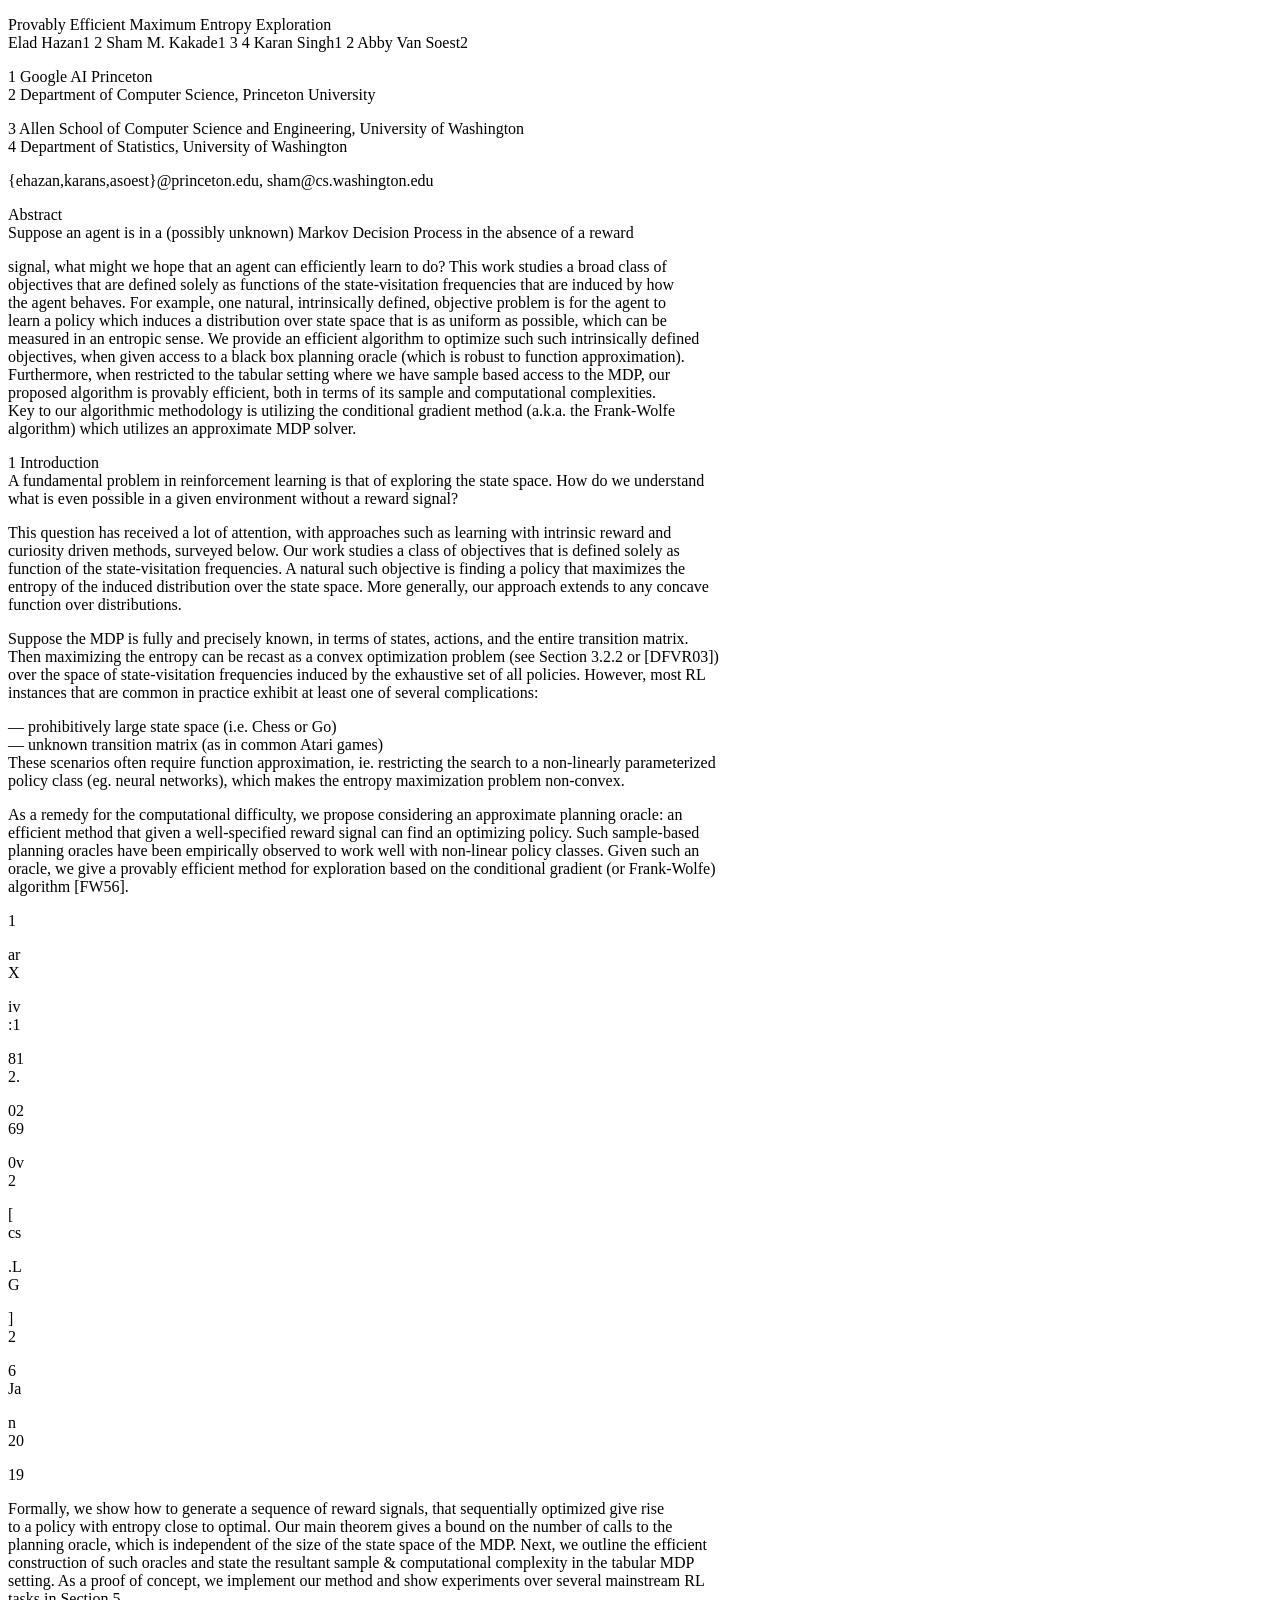
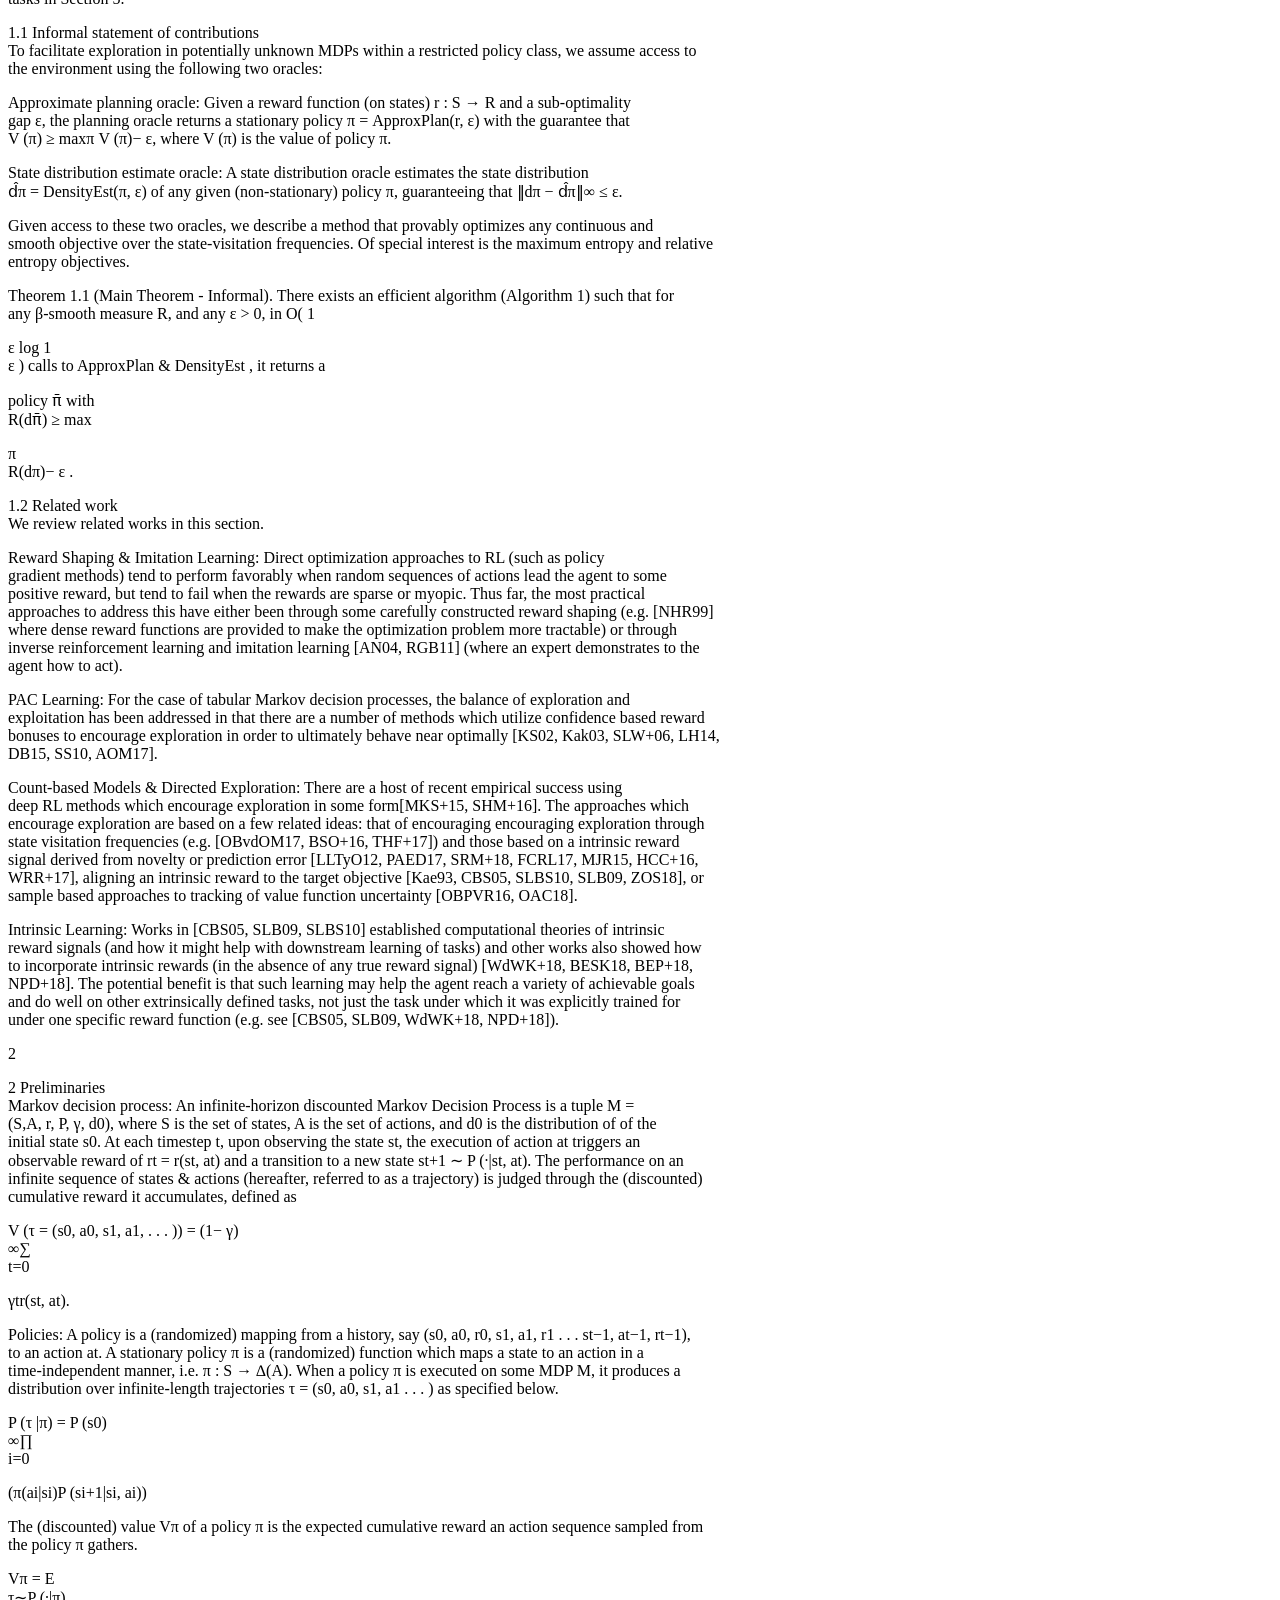
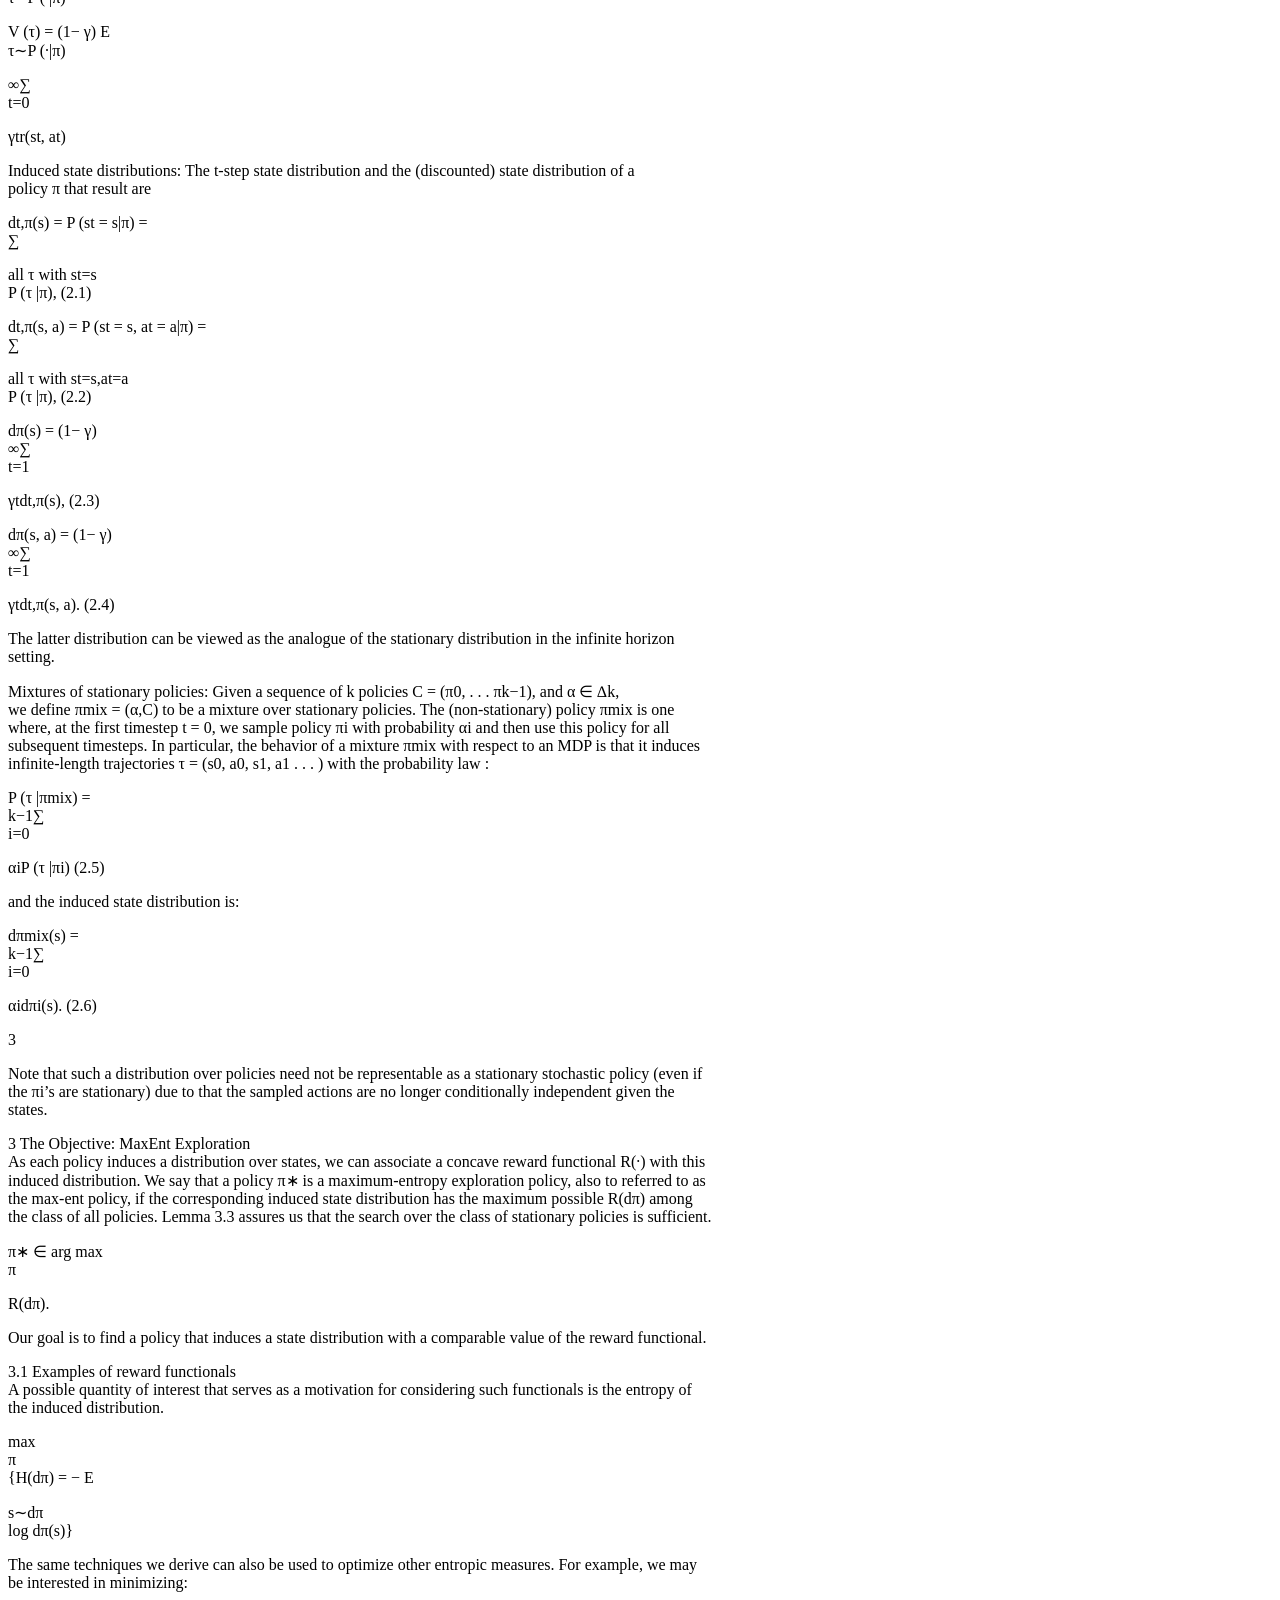
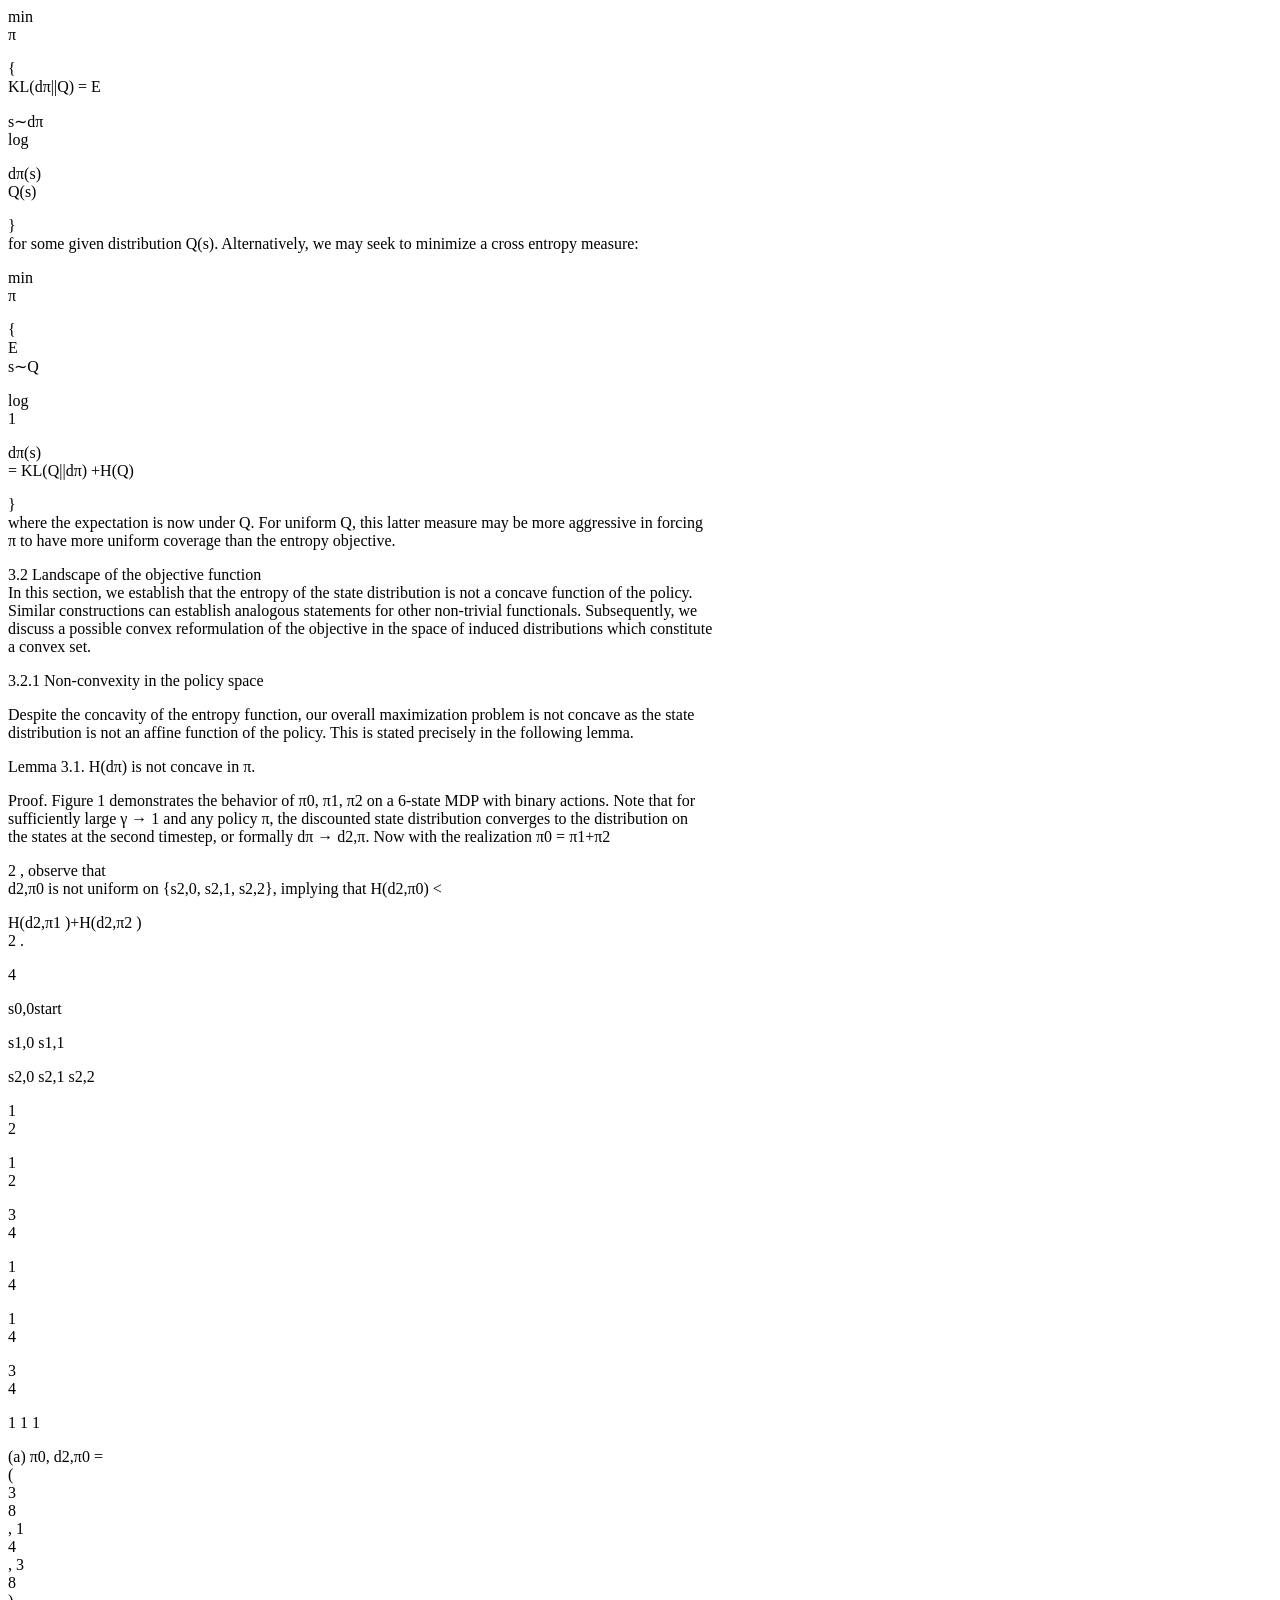
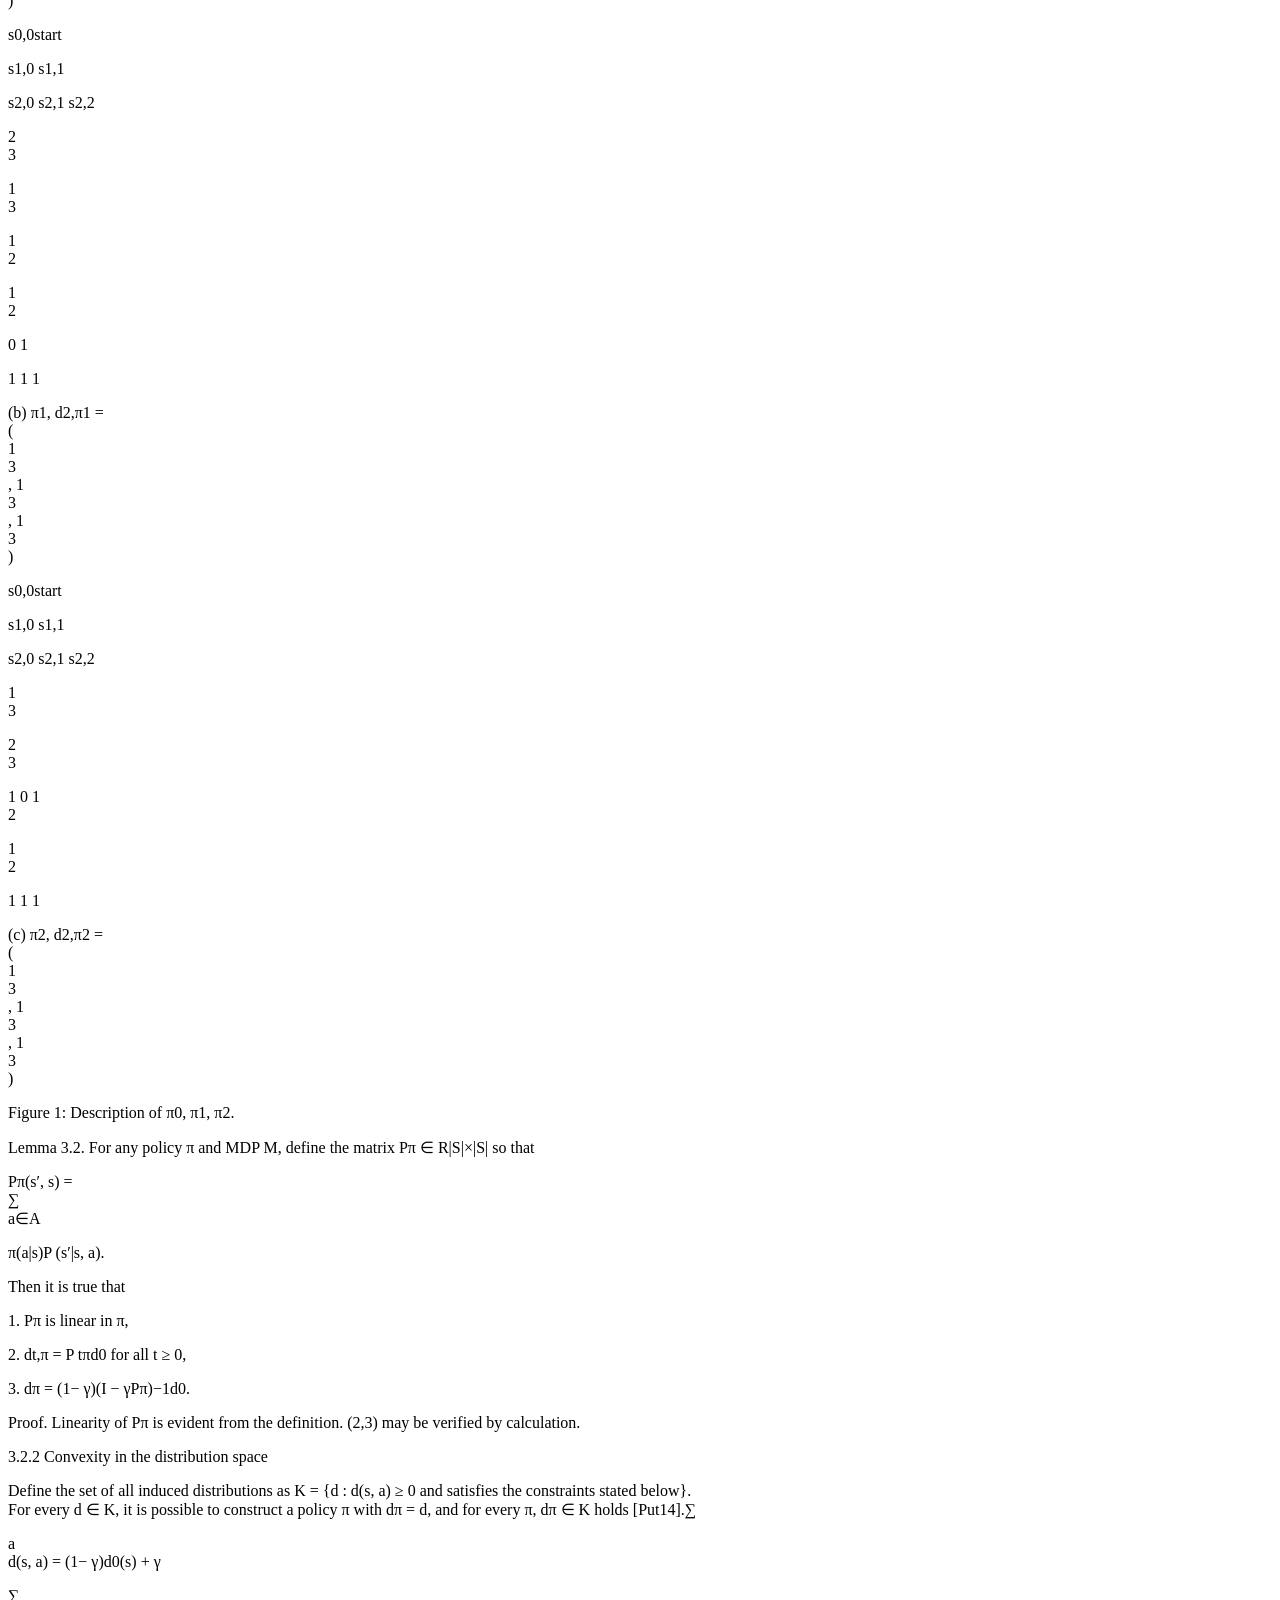
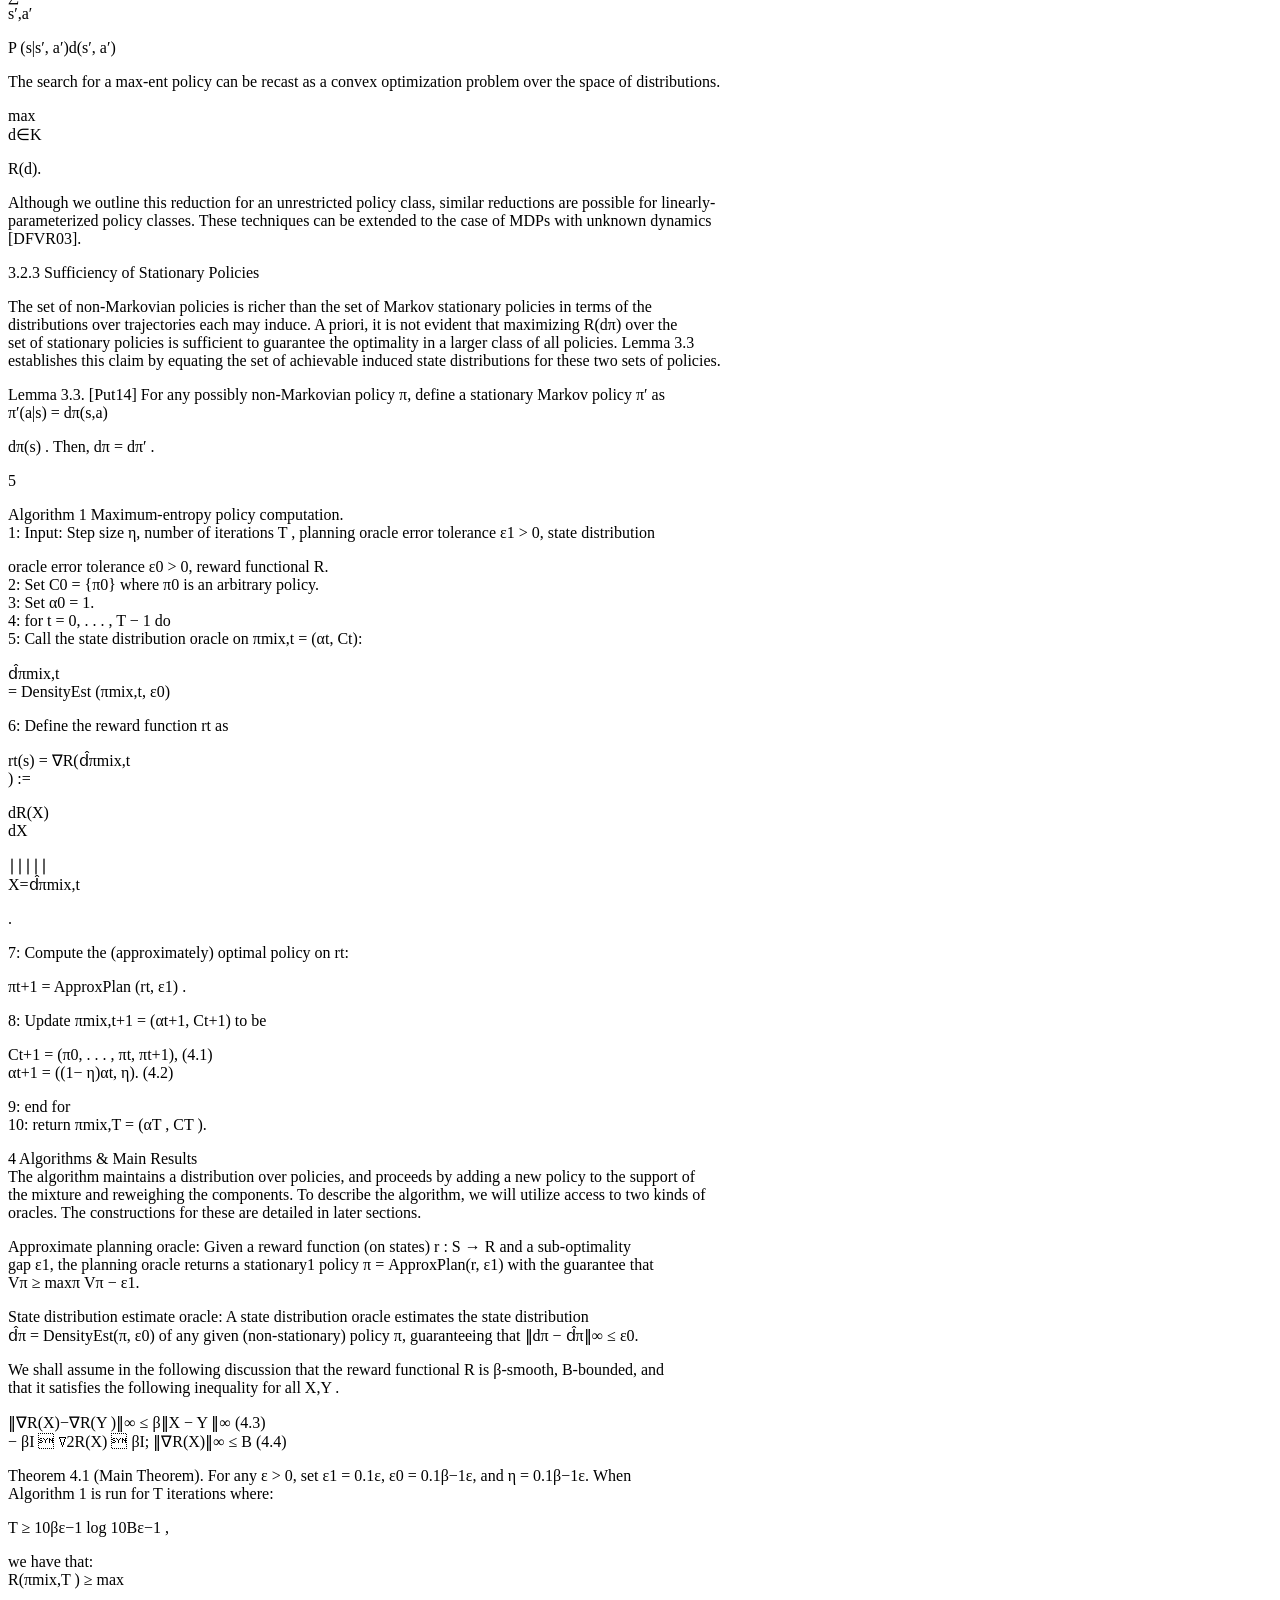
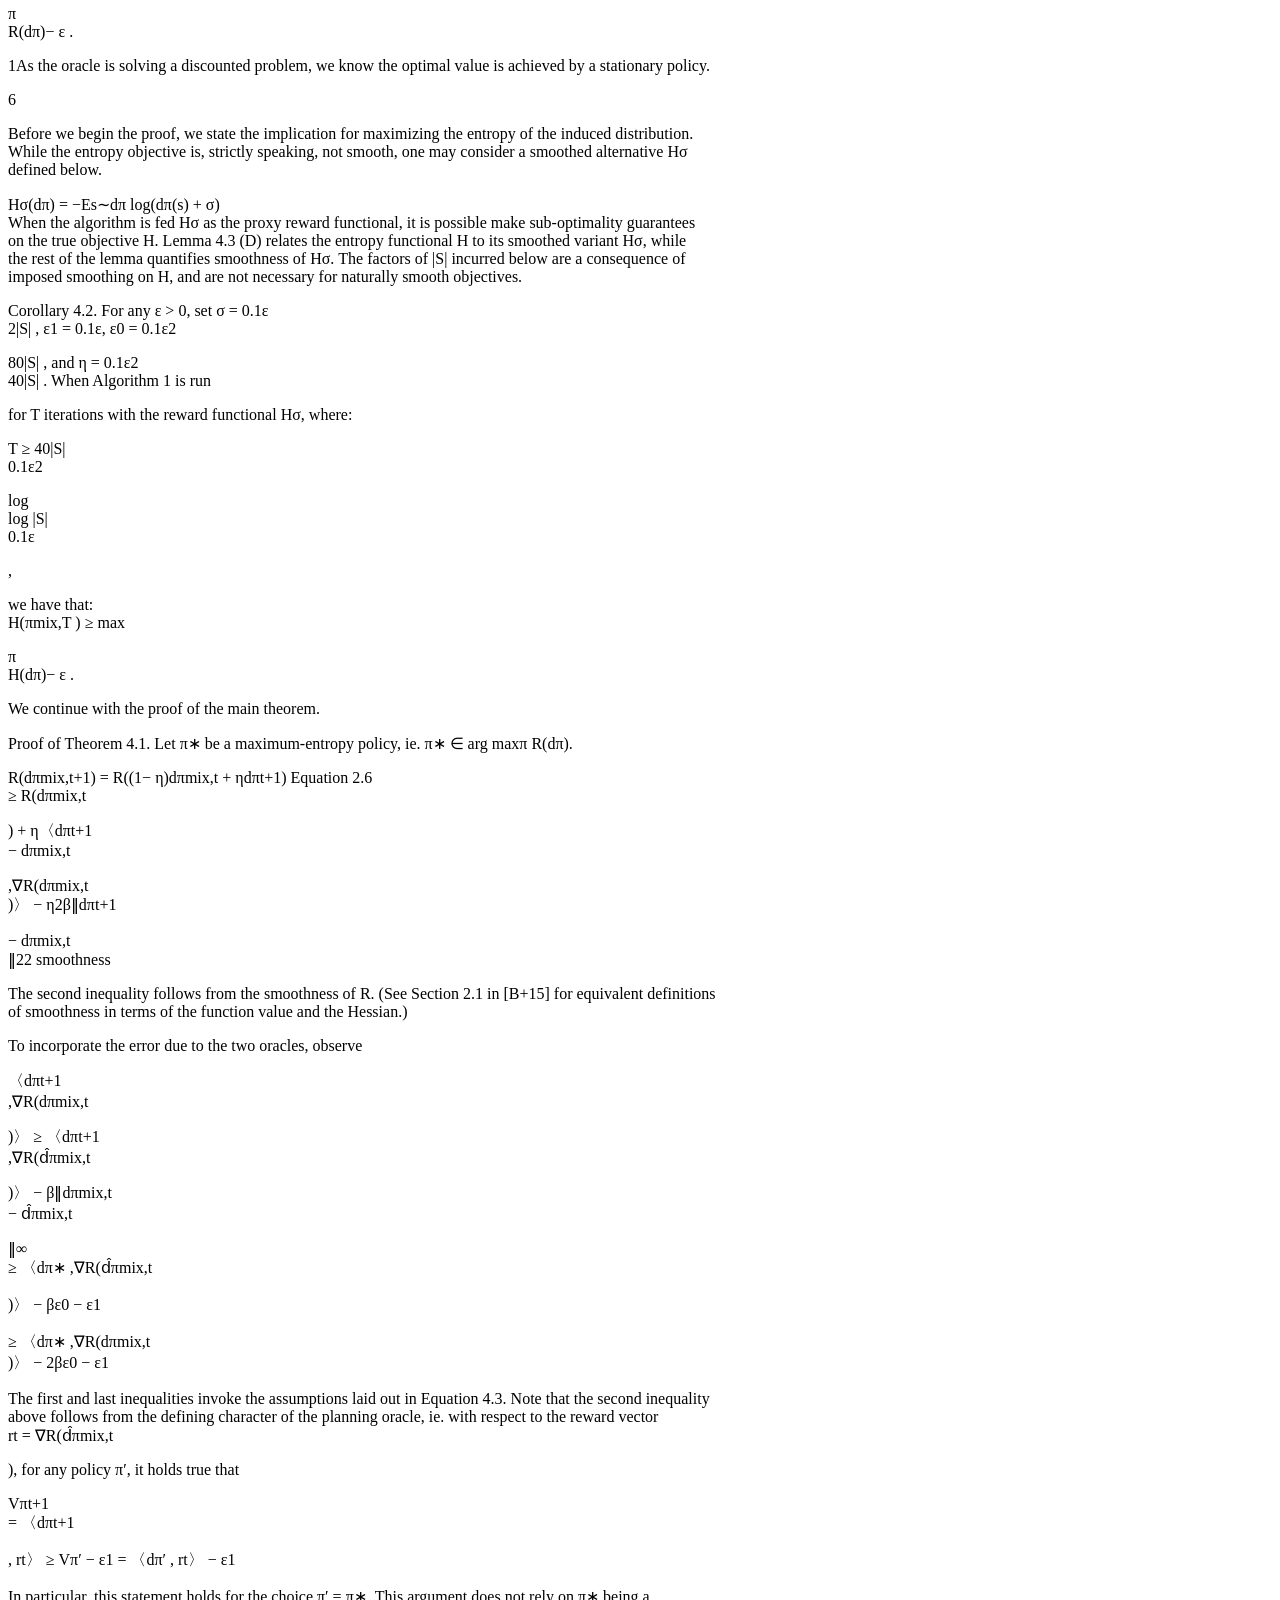
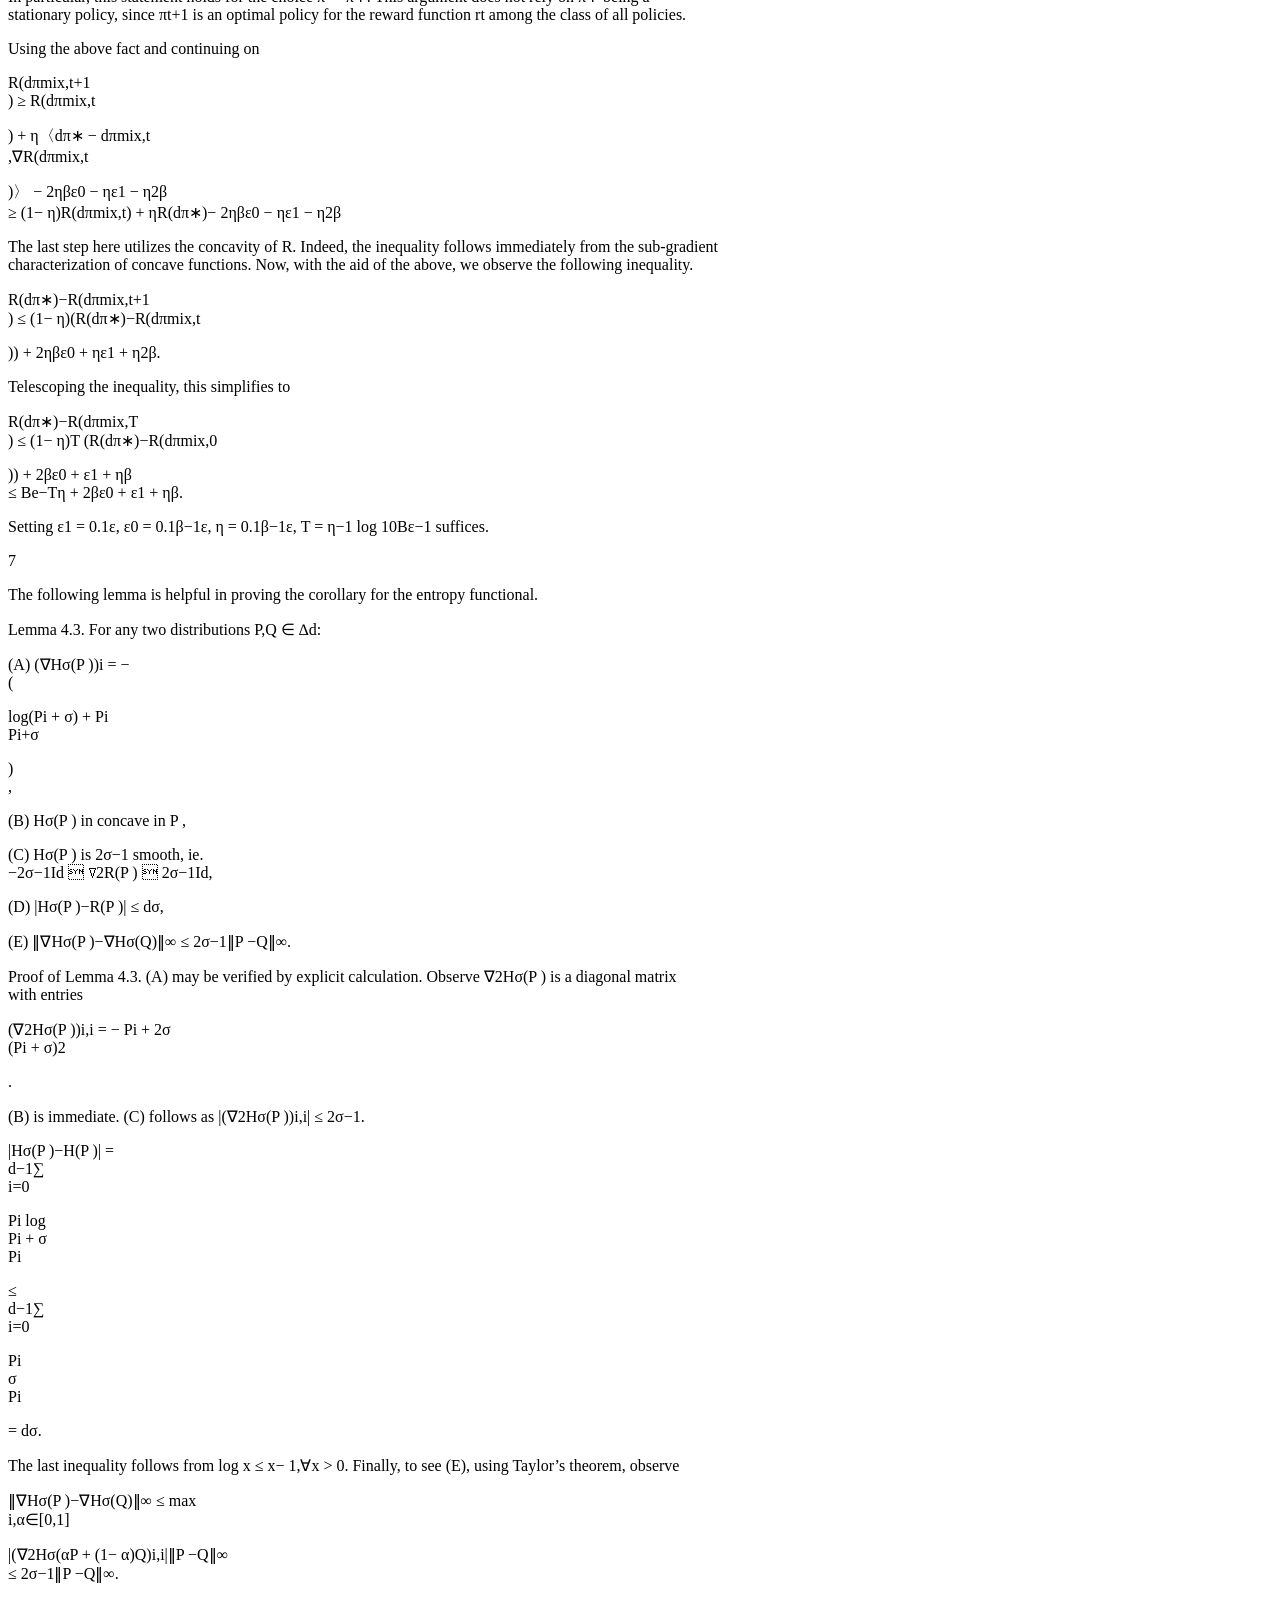
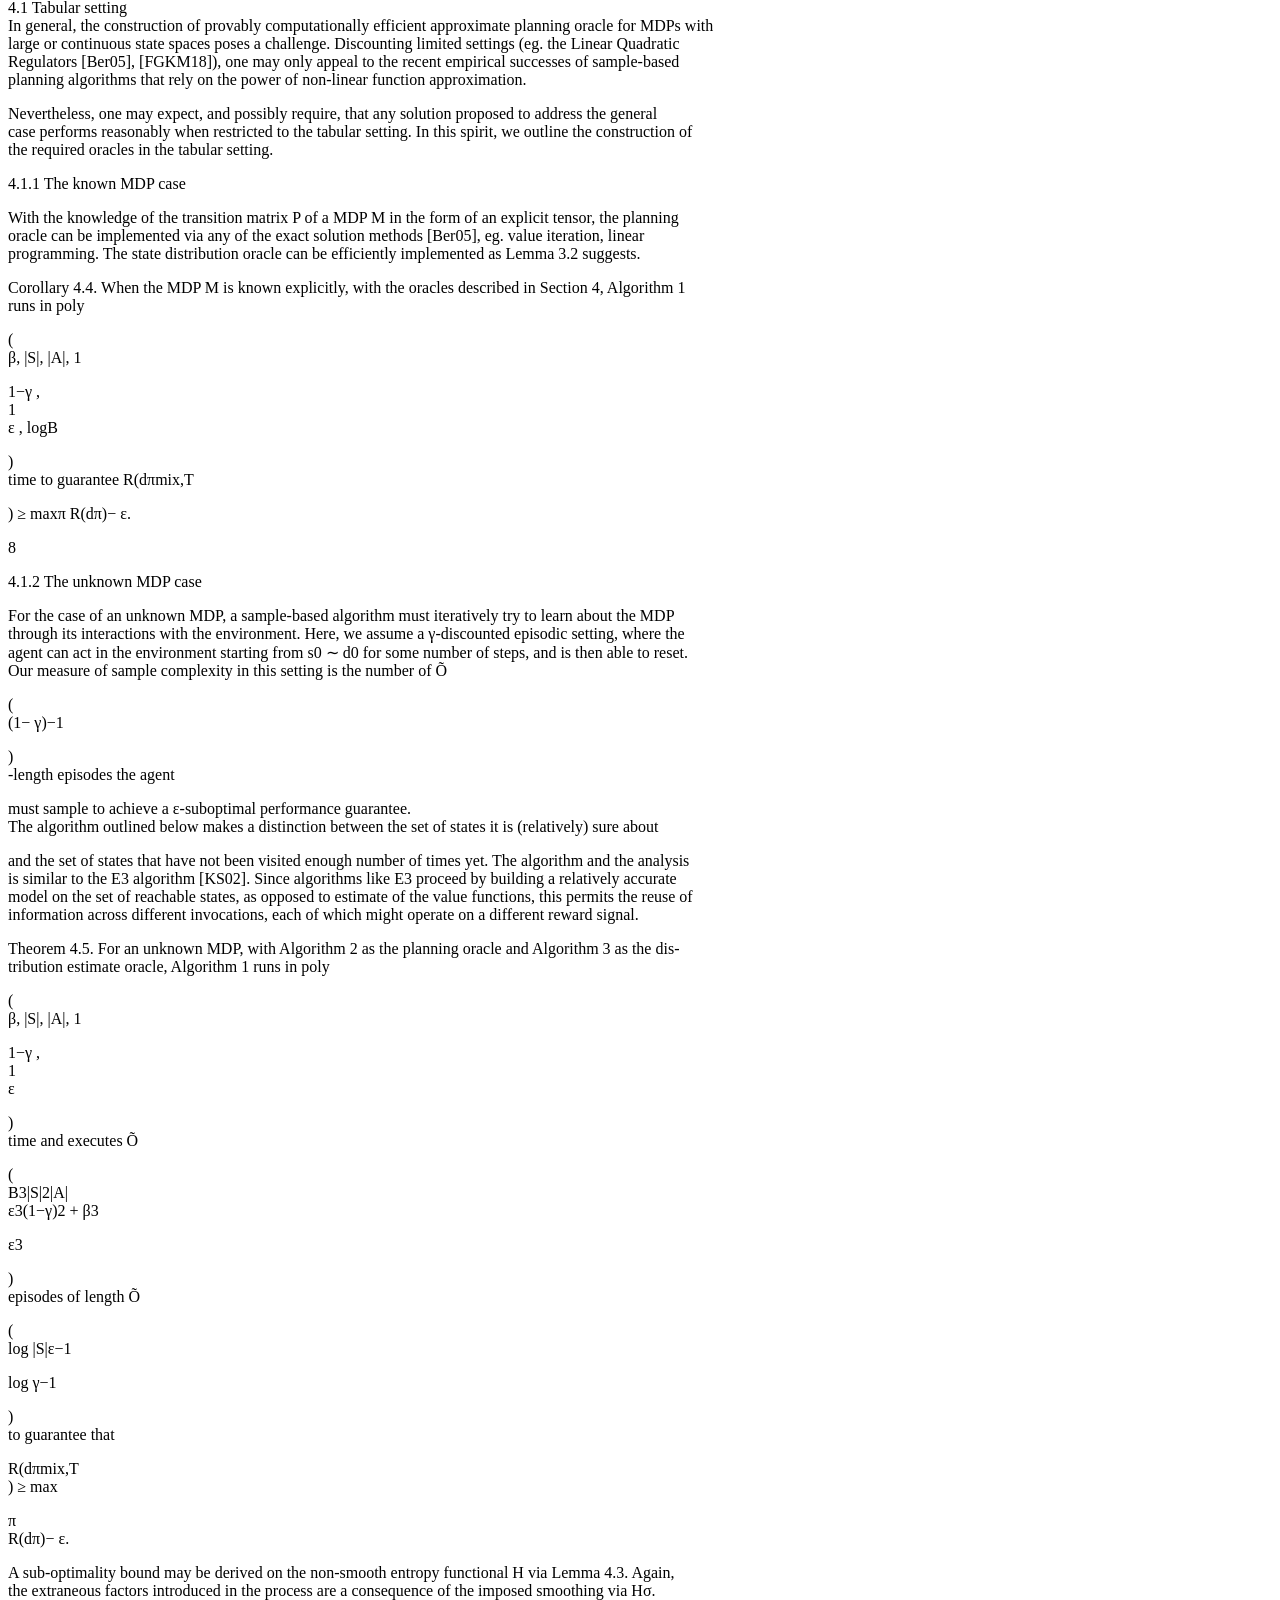
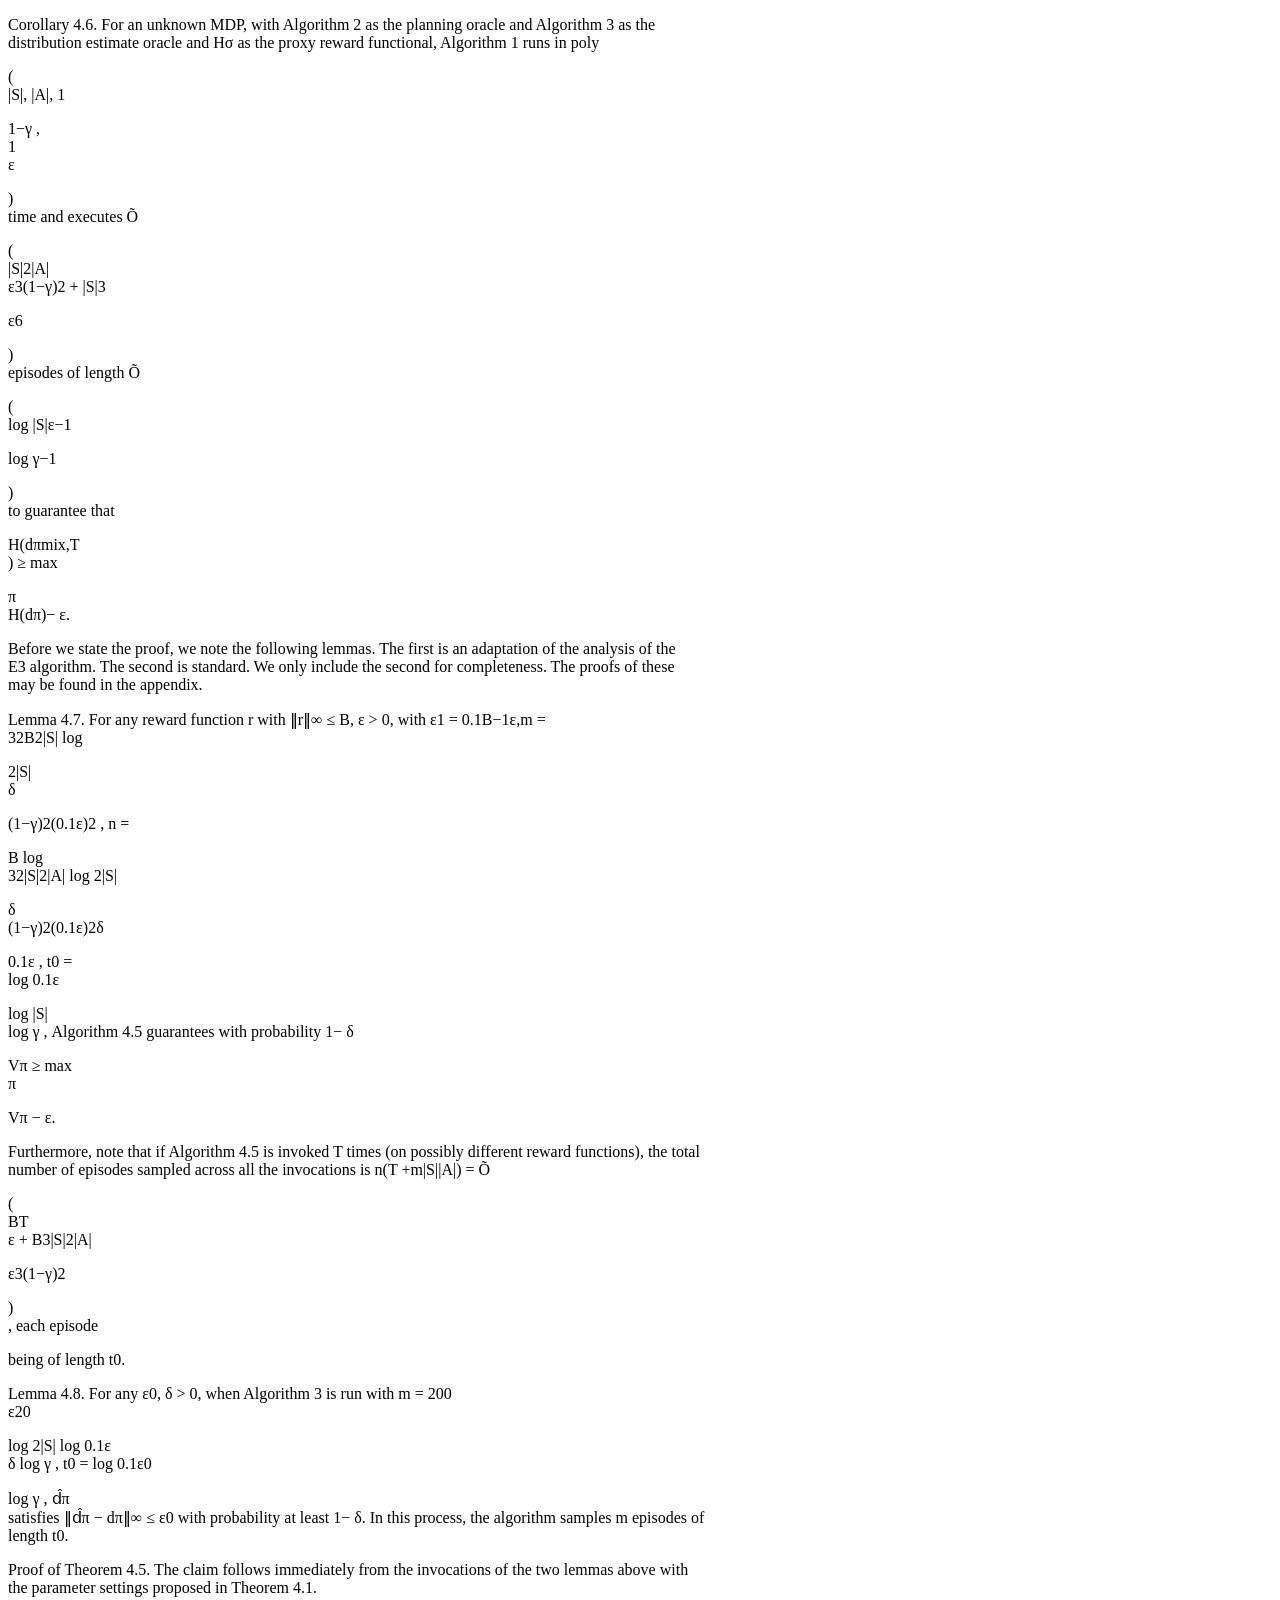
<file: maxent original paper 1812.02690v2.html>
<!DOCTYPE html PUBLIC "-//W3C//DTD HTML 4.01 Transitional//EN"
"http://www.w3.org/TR/html4/loose.dtd">
<html><head><title></title>
<meta http-equiv="Content-Type" content="text/html; charset=UTF-8">
</head>
<body>
<div style="page-break-before:always; page-break-after:always"><div><p>Provably Efficient Maximum Entropy Exploration<br/>Elad Hazan1 2 Sham M. Kakade1 3 4 Karan Singh1 2 Abby Van Soest2<br/></p>
<p>1 Google AI Princeton<br/>2 Department of Computer Science, Princeton University<br/></p>
<p>3 Allen School of Computer Science and Engineering, University of Washington<br/>4 Department of Statistics, University of Washington<br/></p>
<p>{ehazan,karans,asoest}@princeton.edu, sham@cs.washington.edu<br/></p>
<p>Abstract<br/>Suppose an agent is in a (possibly unknown) Markov Decision Process in the absence of a reward<br/></p>
<p>signal, what might we hope that an agent can efficiently learn to do? This work studies a broad class of<br/>objectives that are defined solely as functions of the state-visitation frequencies that are induced by how<br/>the agent behaves. For example, one natural, intrinsically defined, objective problem is for the agent to<br/>learn a policy which induces a distribution over state space that is as uniform as possible, which can be<br/>measured in an entropic sense. We provide an efficient algorithm to optimize such such intrinsically defined<br/>objectives, when given access to a black box planning oracle (which is robust to function approximation).<br/>Furthermore, when restricted to the tabular setting where we have sample based access to the MDP, our<br/>proposed algorithm is provably efficient, both in terms of its sample and computational complexities.<br/>Key to our algorithmic methodology is utilizing the conditional gradient method (a.k.a. the Frank-Wolfe<br/>algorithm) which utilizes an approximate MDP solver.<br/></p>
<p>1 Introduction<br/>A fundamental problem in reinforcement learning is that of exploring the state space. How do we understand<br/>what is even possible in a given environment without a reward signal?<br/></p>
<p>This question has received a lot of attention, with approaches such as learning with intrinsic reward and<br/>curiosity driven methods, surveyed below. Our work studies a class of objectives that is defined solely as<br/>function of the state-visitation frequencies. A natural such objective is finding a policy that maximizes the<br/>entropy of the induced distribution over the state space. More generally, our approach extends to any concave<br/>function over distributions.<br/></p>
<p>Suppose the MDP is fully and precisely known, in terms of states, actions, and the entire transition matrix.<br/>Then maximizing the entropy can be recast as a convex optimization problem (see Section 3.2.2 or [DFVR03])<br/>over the space of state-visitation frequencies induced by the exhaustive set of all policies. However, most RL<br/>instances that are common in practice exhibit at least one of several complications:<br/></p>
<p>&#8212; prohibitively large state space (i.e. Chess or Go)<br/>&#8212; unknown transition matrix (as in common Atari games)<br/>These scenarios often require function approximation, ie. restricting the search to a non-linearly parameterized<br/>policy class (eg. neural networks), which makes the entropy maximization problem non-convex.<br/></p>
<p>As a remedy for the computational difficulty, we propose considering an approximate planning oracle: an<br/>efficient method that given a well-specified reward signal can find an optimizing policy. Such sample-based<br/>planning oracles have been empirically observed to work well with non-linear policy classes. Given such an<br/>oracle, we give a provably efficient method for exploration based on the conditional gradient (or Frank-Wolfe)<br/>algorithm [FW56].<br/></p>
<p>1<br/></p>
<p>ar<br/>X<br/></p>
<p>iv<br/>:1<br/></p>
<p>81<br/>2.<br/></p>
<p>02<br/>69<br/></p>
<p>0v<br/>2 <br/></p>
<p> [<br/>cs<br/></p>
<p>.L<br/>G<br/></p>
<p>] <br/> 2<br/></p>
<p>6 <br/>Ja<br/></p>
<p>n <br/>20<br/></p>
<p>19</p>

</div></div>
<div style="page-break-before:always; page-break-after:always"><div><p>Formally, we show how to generate a sequence of reward signals, that sequentially optimized give rise<br/>to a policy with entropy close to optimal. Our main theorem gives a bound on the number of calls to the<br/>planning oracle, which is independent of the size of the state space of the MDP. Next, we outline the efficient<br/>construction of such oracles and state the resultant sample &amp; computational complexity in the tabular MDP<br/>setting. As a proof of concept, we implement our method and show experiments over several mainstream RL<br/>tasks in Section 5.<br/></p>
<p>1.1 Informal statement of contributions<br/>To facilitate exploration in potentially unknown MDPs within a restricted policy class, we assume access to<br/>the environment using the following two oracles:<br/></p>
<p>Approximate planning oracle: Given a reward function (on states) r : S &#8594; R and a sub-optimality<br/>gap &#949;, the planning oracle returns a stationary policy &#960; = ApproxPlan(r, &#949;) with the guarantee that<br/>V (&#960;) &#8805; max&#960; V (&#960;)&#8722; &#949;, where V (&#960;) is the value of policy &#960;.<br/></p>
<p>State distribution estimate oracle: A state distribution oracle estimates the state distribution<br/>d&#770;&#960; = DensityEst(&#960;, &#949;) of any given (non-stationary) policy &#960;, guaranteeing that &#8214;d&#960; &#8722; d&#770;&#960;&#8214;&#8734; &#8804; &#949;.<br/></p>
<p>Given access to these two oracles, we describe a method that provably optimizes any continuous and<br/>smooth objective over the state-visitation frequencies. Of special interest is the maximum entropy and relative<br/>entropy objectives.<br/></p>
<p>Theorem 1.1 (Main Theorem - Informal). There exists an efficient algorithm (Algorithm 1) such that for<br/>any &#946;-smooth measure R, and any &#949; &gt; 0, in O( 1<br/></p>
<p>&#949; log 1<br/>&#949; ) calls to ApproxPlan &amp; DensityEst , it returns a<br/></p>
<p>policy &#960;&#772; with<br/>R(d&#960;&#772;) &#8805; max<br/></p>
<p>&#960;<br/>R(d&#960;)&#8722; &#949; .<br/></p>
<p>1.2 Related work<br/>We review related works in this section.<br/></p>
<p>Reward Shaping &amp; Imitation Learning: Direct optimization approaches to RL (such as policy<br/>gradient methods) tend to perform favorably when random sequences of actions lead the agent to some<br/>positive reward, but tend to fail when the rewards are sparse or myopic. Thus far, the most practical<br/>approaches to address this have either been through some carefully constructed reward shaping (e.g. [NHR99]<br/>where dense reward functions are provided to make the optimization problem more tractable) or through<br/>inverse reinforcement learning and imitation learning [AN04, RGB11] (where an expert demonstrates to the<br/>agent how to act).<br/></p>
<p>PAC Learning: For the case of tabular Markov decision processes, the balance of exploration and<br/>exploitation has been addressed in that there are a number of methods which utilize confidence based reward<br/>bonuses to encourage exploration in order to ultimately behave near optimally [KS02, Kak03, SLW+06, LH14,<br/>DB15, SS10, AOM17].<br/></p>
<p>Count-based Models &amp; Directed Exploration: There are a host of recent empirical success using<br/>deep RL methods which encourage exploration in some form[MKS+15, SHM+16]. The approaches which<br/>encourage exploration are based on a few related ideas: that of encouraging encouraging exploration through<br/>state visitation frequencies (e.g. [OBvdOM17, BSO+16, THF+17]) and those based on a intrinsic reward<br/>signal derived from novelty or prediction error [LLTyO12, PAED17, SRM+18, FCRL17, MJR15, HCC+16,<br/>WRR+17], aligning an intrinsic reward to the target objective [Kae93, CBS05, SLBS10, SLB09, ZOS18], or<br/>sample based approaches to tracking of value function uncertainty [OBPVR16, OAC18].<br/></p>
<p>Intrinsic Learning: Works in [CBS05, SLB09, SLBS10] established computational theories of intrinsic<br/>reward signals (and how it might help with downstream learning of tasks) and other works also showed how<br/>to incorporate intrinsic rewards (in the absence of any true reward signal) [WdWK+18, BESK18, BEP+18,<br/>NPD+18]. The potential benefit is that such learning may help the agent reach a variety of achievable goals<br/>and do well on other extrinsically defined tasks, not just the task under which it was explicitly trained for<br/>under one specific reward function (e.g. see [CBS05, SLB09, WdWK+18, NPD+18]).<br/></p>
<p>2</p>

</div></div>
<div style="page-break-before:always; page-break-after:always"><div><p>2 Preliminaries<br/>Markov decision process: An infinite-horizon discounted Markov Decision Process is a tuple M =<br/>(S,A, r, P, &#947;, d0), where S is the set of states, A is the set of actions, and d0 is the distribution of of the<br/>initial state s0. At each timestep t, upon observing the state st, the execution of action at triggers an<br/>observable reward of rt = r(st, at) and a transition to a new state st+1 &#8764; P (&#183;|st, at). The performance on an<br/>infinite sequence of states &amp; actions (hereafter, referred to as a trajectory) is judged through the (discounted)<br/>cumulative reward it accumulates, defined as<br/></p>
<p>V (&#964; = (s0, a0, s1, a1, . . . )) = (1&#8722; &#947;)<br/>&#8734;&#8721;<br/>t=0<br/></p>
<p>&#947;tr(st, at).<br/></p>
<p>Policies: A policy is a (randomized) mapping from a history, say (s0, a0, r0, s1, a1, r1 . . . st&#8722;1, at&#8722;1, rt&#8722;1),<br/>to an action at. A stationary policy &#960; is a (randomized) function which maps a state to an action in a<br/>time-independent manner, i.e. &#960; : S &#8594; &#8710;(A). When a policy &#960; is executed on some MDP M, it produces a<br/>distribution over infinite-length trajectories &#964; = (s0, a0, s1, a1 . . . ) as specified below.<br/></p>
<p>P (&#964; |&#960;) = P (s0)<br/>&#8734;&#8719;<br/>i=0<br/></p>
<p>(&#960;(ai|si)P (si+1|si, ai))<br/></p>
<p>The (discounted) value V&#960; of a policy &#960; is the expected cumulative reward an action sequence sampled from<br/>the policy &#960; gathers.<br/></p>
<p>V&#960; = E<br/>&#964;&#8764;P (&#183;|&#960;)<br/></p>
<p>V (&#964;) = (1&#8722; &#947;) E<br/>&#964;&#8764;P (&#183;|&#960;)<br/></p>
<p>&#8734;&#8721;<br/>t=0<br/></p>
<p>&#947;tr(st, at)<br/></p>
<p>Induced state distributions: The t-step state distribution and the (discounted) state distribution of a<br/>policy &#960; that result are<br/></p>
<p>dt,&#960;(s) = P (st = s|&#960;) =<br/>&#8721;<br/></p>
<p>all &#964; with st=s<br/>P (&#964; |&#960;), (2.1)<br/></p>
<p>dt,&#960;(s, a) = P (st = s, at = a|&#960;) =<br/>&#8721;<br/></p>
<p>all &#964; with st=s,at=a<br/>P (&#964; |&#960;), (2.2)<br/></p>
<p>d&#960;(s) = (1&#8722; &#947;)<br/>&#8734;&#8721;<br/>t=1<br/></p>
<p>&#947;tdt,&#960;(s), (2.3)<br/></p>
<p>d&#960;(s, a) = (1&#8722; &#947;)<br/>&#8734;&#8721;<br/>t=1<br/></p>
<p>&#947;tdt,&#960;(s, a). (2.4)<br/></p>
<p>The latter distribution can be viewed as the analogue of the stationary distribution in the infinite horizon<br/>setting.<br/></p>
<p>Mixtures of stationary policies: Given a sequence of k policies C = (&#960;0, . . . &#960;k&#8722;1), and &#945; &#8712; &#8710;k,<br/>we define &#960;mix = (&#945;,C) to be a mixture over stationary policies. The (non-stationary) policy &#960;mix is one<br/>where, at the first timestep t = 0, we sample policy &#960;i with probability &#945;i and then use this policy for all<br/>subsequent timesteps. In particular, the behavior of a mixture &#960;mix with respect to an MDP is that it induces<br/>infinite-length trajectories &#964; = (s0, a0, s1, a1 . . . ) with the probability law :<br/></p>
<p>P (&#964; |&#960;mix) =<br/>k&#8722;1&#8721;<br/>i=0<br/></p>
<p>&#945;iP (&#964; |&#960;i) (2.5)<br/></p>
<p>and the induced state distribution is:<br/></p>
<p>d&#960;mix(s) =<br/>k&#8722;1&#8721;<br/>i=0<br/></p>
<p>&#945;id&#960;i(s). (2.6)<br/></p>
<p>3</p>

</div></div>
<div style="page-break-before:always; page-break-after:always"><div><p>Note that such a distribution over policies need not be representable as a stationary stochastic policy (even if<br/>the &#960;i&#8217;s are stationary) due to that the sampled actions are no longer conditionally independent given the<br/>states.<br/></p>
<p>3 The Objective: MaxEnt Exploration<br/>As each policy induces a distribution over states, we can associate a concave reward functional R(&#183;) with this<br/>induced distribution. We say that a policy &#960;&#8727; is a maximum-entropy exploration policy, also to referred to as<br/>the max-ent policy, if the corresponding induced state distribution has the maximum possible R(d&#960;) among<br/>the class of all policies. Lemma 3.3 assures us that the search over the class of stationary policies is sufficient.<br/></p>
<p>&#960;&#8727; &#8712; arg max<br/>&#960;<br/></p>
<p>R(d&#960;).<br/></p>
<p>Our goal is to find a policy that induces a state distribution with a comparable value of the reward functional.<br/></p>
<p>3.1 Examples of reward functionals<br/>A possible quantity of interest that serves as a motivation for considering such functionals is the entropy of<br/>the induced distribution.<br/></p>
<p>max<br/>&#960;<br/>{H(d&#960;) = &#8722; E<br/></p>
<p>s&#8764;d&#960;<br/>log d&#960;(s)}<br/></p>
<p>The same techniques we derive can also be used to optimize other entropic measures. For example, we may<br/>be interested in minimizing:<br/></p>
<p>min<br/>&#960;<br/></p>
<p>{<br/>KL(d&#960;||Q) = E<br/></p>
<p>s&#8764;d&#960;<br/>log<br/></p>
<p>d&#960;(s)<br/>Q(s)<br/></p>
<p>}<br/>for some given distribution Q(s). Alternatively, we may seek to minimize a cross entropy measure:<br/></p>
<p>min<br/>&#960;<br/></p>
<p>{<br/>E<br/>s&#8764;Q<br/></p>
<p>log<br/>1<br/></p>
<p>d&#960;(s)<br/>= KL(Q||d&#960;) +H(Q)<br/></p>
<p>}<br/>where the expectation is now under Q. For uniform Q, this latter measure may be more aggressive in forcing<br/>&#960; to have more uniform coverage than the entropy objective.<br/></p>
<p>3.2 Landscape of the objective function<br/>In this section, we establish that the entropy of the state distribution is not a concave function of the policy.<br/>Similar constructions can establish analogous statements for other non-trivial functionals. Subsequently, we<br/>discuss a possible convex reformulation of the objective in the space of induced distributions which constitute<br/>a convex set.<br/></p>
<p>3.2.1 Non-convexity in the policy space<br/></p>
<p>Despite the concavity of the entropy function, our overall maximization problem is not concave as the state<br/>distribution is not an affine function of the policy. This is stated precisely in the following lemma.<br/></p>
<p>Lemma 3.1. H(d&#960;) is not concave in &#960;.<br/></p>
<p>Proof. Figure 1 demonstrates the behavior of &#960;0, &#960;1, &#960;2 on a 6-state MDP with binary actions. Note that for<br/>sufficiently large &#947; &#8594; 1 and any policy &#960;, the discounted state distribution converges to the distribution on<br/>the states at the second timestep, or formally d&#960; &#8594; d2,&#960;. Now with the realization &#960;0 = &#960;1+&#960;2<br/></p>
<p>2 , observe that<br/>d2,&#960;0 is not uniform on {s2,0, s2,1, s2,2}, implying that H(d2,&#960;0) &lt;<br/></p>
<p>H(d2,&#960;1 )+H(d2,&#960;2 )<br/>2 .<br/></p>
<p>4</p>

</div></div>
<div style="page-break-before:always; page-break-after:always"><div><p>s0,0start<br/></p>
<p>s1,0 s1,1<br/></p>
<p>s2,0 s2,1 s2,2<br/></p>
<p>1<br/>2<br/></p>
<p>1<br/>2<br/></p>
<p>3<br/>4<br/></p>
<p>1<br/>4<br/></p>
<p>1<br/>4<br/></p>
<p>3<br/>4<br/></p>
<p>1 1 1<br/></p>
<p>(a) &#960;0, d2,&#960;0 =<br/>(<br/>3<br/>8<br/>, 1<br/>4<br/>, 3<br/>8<br/>)<br/></p>
<p>s0,0start<br/></p>
<p>s1,0 s1,1<br/></p>
<p>s2,0 s2,1 s2,2<br/></p>
<p>2<br/>3<br/></p>
<p>1<br/>3<br/></p>
<p>1<br/>2<br/></p>
<p>1<br/>2<br/></p>
<p>0 1<br/></p>
<p>1 1 1<br/></p>
<p>(b) &#960;1, d2,&#960;1 =<br/>(<br/>1<br/>3<br/>, 1<br/>3<br/>, 1<br/>3<br/>)<br/></p>
<p>s0,0start<br/></p>
<p>s1,0 s1,1<br/></p>
<p>s2,0 s2,1 s2,2<br/></p>
<p>1<br/>3<br/></p>
<p>2<br/>3<br/></p>
<p>1 0 1<br/>2<br/></p>
<p>1<br/>2<br/></p>
<p>1 1 1<br/></p>
<p>(c) &#960;2, d2,&#960;2 =<br/>(<br/>1<br/>3<br/>, 1<br/>3<br/>, 1<br/>3<br/>)<br/></p>
<p>Figure 1: Description of &#960;0, &#960;1, &#960;2.<br/></p>
<p>Lemma 3.2. For any policy &#960; and MDP M, define the matrix P&#960; &#8712; R|S|&#215;|S| so that<br/></p>
<p>P&#960;(s&#8242;, s) =<br/>&#8721;<br/>a&#8712;A<br/></p>
<p>&#960;(a|s)P (s&#8242;|s, a).<br/></p>
<p>Then it is true that<br/></p>
<p>1. P&#960; is linear in &#960;,<br/></p>
<p>2. dt,&#960; = P t&#960;d0 for all t &#8805; 0,<br/></p>
<p>3. d&#960; = (1&#8722; &#947;)(I &#8722; &#947;P&#960;)&#8722;1d0.<br/></p>
<p>Proof. Linearity of P&#960; is evident from the definition. (2,3) may be verified by calculation.<br/></p>
<p>3.2.2 Convexity in the distribution space<br/></p>
<p>Define the set of all induced distributions as K = {d : d(s, a) &#8805; 0 and satisfies the constraints stated below}.<br/>For every d &#8712; K, it is possible to construct a policy &#960; with d&#960; = d, and for every &#960;, d&#960; &#8712; K holds [Put14].&#8721;<br/></p>
<p>a<br/>d(s, a) = (1&#8722; &#947;)d0(s) + &#947;<br/></p>
<p>&#8721;<br/>s&#8242;,a&#8242;<br/></p>
<p>P (s|s&#8242;, a&#8242;)d(s&#8242;, a&#8242;)<br/></p>
<p>The search for a max-ent policy can be recast as a convex optimization problem over the space of distributions.<br/></p>
<p>max<br/>d&#8712;K<br/></p>
<p>R(d).<br/></p>
<p>Although we outline this reduction for an unrestricted policy class, similar reductions are possible for linearly-<br/>parameterized policy classes. These techniques can be extended to the case of MDPs with unknown dynamics<br/>[DFVR03].<br/></p>
<p>3.2.3 Sufficiency of Stationary Policies<br/></p>
<p>The set of non-Markovian policies is richer than the set of Markov stationary policies in terms of the<br/>distributions over trajectories each may induce. A priori, it is not evident that maximizing R(d&#960;) over the<br/>set of stationary policies is sufficient to guarantee the optimality in a larger class of all policies. Lemma 3.3<br/>establishes this claim by equating the set of achievable induced state distributions for these two sets of policies.<br/></p>
<p>Lemma 3.3. [Put14] For any possibly non-Markovian policy &#960;, define a stationary Markov policy &#960;&#8242; as<br/>&#960;&#8242;(a|s) = d&#960;(s,a)<br/></p>
<p>d&#960;(s) . Then, d&#960; = d&#960;&#8242; .<br/></p>
<p>5</p>

</div></div>
<div style="page-break-before:always; page-break-after:always"><div><p>Algorithm 1 Maximum-entropy policy computation.<br/>1: Input: Step size &#951;, number of iterations T , planning oracle error tolerance &#949;1 &gt; 0, state distribution<br/></p>
<p>oracle error tolerance &#949;0 &gt; 0, reward functional R.<br/>2: Set C0 = {&#960;0} where &#960;0 is an arbitrary policy.<br/>3: Set &#945;0 = 1.<br/>4: for t = 0, . . . , T &#8722; 1 do<br/>5: Call the state distribution oracle on &#960;mix,t = (&#945;t, Ct):<br/></p>
<p>d&#770;&#960;mix,t<br/>= DensityEst (&#960;mix,t, &#949;0)<br/></p>
<p>6: Define the reward function rt as<br/></p>
<p>rt(s) = &#8711;R(d&#770;&#960;mix,t<br/>) :=<br/></p>
<p>dR(X)<br/>dX<br/></p>
<p>&#8739;&#8739;&#8739;&#8739;&#8739;<br/>X=d&#770;&#960;mix,t<br/></p>
<p>.<br/></p>
<p>7: Compute the (approximately) optimal policy on rt:<br/></p>
<p>&#960;t+1 = ApproxPlan (rt, &#949;1) .<br/></p>
<p>8: Update &#960;mix,t+1 = (&#945;t+1, Ct+1) to be<br/></p>
<p>Ct+1 = (&#960;0, . . . , &#960;t, &#960;t+1), (4.1)<br/>&#945;t+1 = ((1&#8722; &#951;)&#945;t, &#951;). (4.2)<br/></p>
<p>9: end for<br/>10: return &#960;mix,T = (&#945;T , CT ).<br/></p>
<p>4 Algorithms &amp; Main Results<br/>The algorithm maintains a distribution over policies, and proceeds by adding a new policy to the support of<br/>the mixture and reweighing the components. To describe the algorithm, we will utilize access to two kinds of<br/>oracles. The constructions for these are detailed in later sections.<br/></p>
<p>Approximate planning oracle: Given a reward function (on states) r : S &#8594; R and a sub-optimality<br/>gap &#949;1, the planning oracle returns a stationary1 policy &#960; = ApproxPlan(r, &#949;1) with the guarantee that<br/>V&#960; &#8805; max&#960; V&#960; &#8722; &#949;1.<br/></p>
<p>State distribution estimate oracle: A state distribution oracle estimates the state distribution<br/>d&#770;&#960; = DensityEst(&#960;, &#949;0) of any given (non-stationary) policy &#960;, guaranteeing that &#8214;d&#960; &#8722; d&#770;&#960;&#8214;&#8734; &#8804; &#949;0.<br/></p>
<p>We shall assume in the following discussion that the reward functional R is &#946;-smooth, B-bounded, and<br/>that it satisfies the following inequality for all X,Y .<br/></p>
<p>&#8214;&#8711;R(X)&#8722;&#8711;R(Y )&#8214;&#8734; &#8804; &#946;&#8214;X &#8722; Y &#8214;&#8734; (4.3)<br/>&#8722; &#946;I &#22; &#8711;2R(X) &#22; &#946;I; &#8214;&#8711;R(X)&#8214;&#8734; &#8804; B (4.4)<br/></p>
<p>Theorem 4.1 (Main Theorem). For any &#949; &gt; 0, set &#949;1 = 0.1&#949;, &#949;0 = 0.1&#946;&#8722;1&#949;, and &#951; = 0.1&#946;&#8722;1&#949;. When<br/>Algorithm 1 is run for T iterations where:<br/></p>
<p>T &#8805; 10&#946;&#949;&#8722;1 log 10B&#949;&#8722;1 ,<br/></p>
<p>we have that:<br/>R(&#960;mix,T ) &#8805; max<br/></p>
<p>&#960;<br/>R(d&#960;)&#8722; &#949; .<br/></p>
<p>1As the oracle is solving a discounted problem, we know the optimal value is achieved by a stationary policy.<br/></p>
<p>6</p>

</div></div>
<div style="page-break-before:always; page-break-after:always"><div><p>Before we begin the proof, we state the implication for maximizing the entropy of the induced distribution.<br/>While the entropy objective is, strictly speaking, not smooth, one may consider a smoothed alternative H&#963;<br/>defined below.<br/></p>
<p>H&#963;(d&#960;) = &#8722;Es&#8764;d&#960; log(d&#960;(s) + &#963;)<br/>When the algorithm is fed H&#963; as the proxy reward functional, it is possible make sub-optimality guarantees<br/>on the true objective H. Lemma 4.3 (D) relates the entropy functional H to its smoothed variant H&#963;, while<br/>the rest of the lemma quantifies smoothness of H&#963;. The factors of |S| incurred below are a consequence of<br/>imposed smoothing on H, and are not necessary for naturally smooth objectives.<br/></p>
<p>Corollary 4.2. For any &#949; &gt; 0, set &#963; = 0.1&#949;<br/>2|S| , &#949;1 = 0.1&#949;, &#949;0 = 0.1&#949;2<br/></p>
<p>80|S| , and &#951; = 0.1&#949;2<br/>40|S| . When Algorithm 1 is run<br/></p>
<p>for T iterations with the reward functional H&#963;, where:<br/></p>
<p>T &#8805; 40|S|<br/>0.1&#949;2<br/></p>
<p>log<br/>log |S|<br/>0.1&#949;<br/></p>
<p>,<br/></p>
<p>we have that:<br/>H(&#960;mix,T ) &#8805; max<br/></p>
<p>&#960;<br/>H(d&#960;)&#8722; &#949; .<br/></p>
<p>We continue with the proof of the main theorem.<br/></p>
<p>Proof of Theorem 4.1. Let &#960;&#8727; be a maximum-entropy policy, ie. &#960;&#8727; &#8712; arg max&#960; R(d&#960;).<br/></p>
<p>R(d&#960;mix,t+1) = R((1&#8722; &#951;)d&#960;mix,t + &#951;d&#960;t+1) Equation 2.6<br/>&#8805; R(d&#960;mix,t<br/></p>
<p>) + &#951;&#12296;d&#960;t+1<br/>&#8722; d&#960;mix,t<br/></p>
<p>,&#8711;R(d&#960;mix,t<br/>)&#12297; &#8722; &#951;2&#946;&#8214;d&#960;t+1<br/></p>
<p>&#8722; d&#960;mix,t<br/>&#8214;22 smoothness<br/></p>
<p>The second inequality follows from the smoothness of R. (See Section 2.1 in [B+15] for equivalent definitions<br/>of smoothness in terms of the function value and the Hessian.)<br/></p>
<p>To incorporate the error due to the two oracles, observe<br/></p>
<p>&#12296;d&#960;t+1<br/>,&#8711;R(d&#960;mix,t<br/></p>
<p>)&#12297; &#8805; &#12296;d&#960;t+1<br/>,&#8711;R(d&#770;&#960;mix,t<br/></p>
<p>)&#12297; &#8722; &#946;&#8214;d&#960;mix,t<br/>&#8722; d&#770;&#960;mix,t<br/></p>
<p>&#8214;&#8734;<br/>&#8805; &#12296;d&#960;&#8727; ,&#8711;R(d&#770;&#960;mix,t<br/></p>
<p>)&#12297; &#8722; &#946;&#949;0 &#8722; &#949;1<br/></p>
<p>&#8805; &#12296;d&#960;&#8727; ,&#8711;R(d&#960;mix,t<br/>)&#12297; &#8722; 2&#946;&#949;0 &#8722; &#949;1<br/></p>
<p>The first and last inequalities invoke the assumptions laid out in Equation 4.3. Note that the second inequality<br/>above follows from the defining character of the planning oracle, ie. with respect to the reward vector<br/>rt = &#8711;R(d&#770;&#960;mix,t<br/></p>
<p>), for any policy &#960;&#8242;, it holds true that<br/></p>
<p>V&#960;t+1<br/>= &#12296;d&#960;t+1<br/></p>
<p>, rt&#12297; &#8805; V&#960;&#8242; &#8722; &#949;1 = &#12296;d&#960;&#8242; , rt&#12297; &#8722; &#949;1<br/></p>
<p>In particular, this statement holds for the choice &#960;&#8242; = &#960;&#8727;. This argument does not rely on &#960;&#8727; being a<br/>stationary policy, since &#960;t+1 is an optimal policy for the reward function rt among the class of all policies.<br/></p>
<p>Using the above fact and continuing on<br/></p>
<p>R(d&#960;mix,t+1<br/>) &#8805; R(d&#960;mix,t<br/></p>
<p>) + &#951;&#12296;d&#960;&#8727; &#8722; d&#960;mix,t<br/>,&#8711;R(d&#960;mix,t<br/></p>
<p>)&#12297; &#8722; 2&#951;&#946;&#949;0 &#8722; &#951;&#949;1 &#8722; &#951;2&#946;<br/>&#8805; (1&#8722; &#951;)R(d&#960;mix,t) + &#951;R(d&#960;&#8727;)&#8722; 2&#951;&#946;&#949;0 &#8722; &#951;&#949;1 &#8722; &#951;2&#946;<br/></p>
<p>The last step here utilizes the concavity of R. Indeed, the inequality follows immediately from the sub-gradient<br/>characterization of concave functions. Now, with the aid of the above, we observe the following inequality.<br/></p>
<p>R(d&#960;&#8727;)&#8722;R(d&#960;mix,t+1<br/>) &#8804; (1&#8722; &#951;)(R(d&#960;&#8727;)&#8722;R(d&#960;mix,t<br/></p>
<p>)) + 2&#951;&#946;&#949;0 + &#951;&#949;1 + &#951;2&#946;.<br/></p>
<p>Telescoping the inequality, this simplifies to<br/></p>
<p>R(d&#960;&#8727;)&#8722;R(d&#960;mix,T<br/>) &#8804; (1&#8722; &#951;)T (R(d&#960;&#8727;)&#8722;R(d&#960;mix,0<br/></p>
<p>)) + 2&#946;&#949;0 + &#949;1 + &#951;&#946;<br/>&#8804; Be&#8722;T&#951; + 2&#946;&#949;0 + &#949;1 + &#951;&#946;.<br/></p>
<p>Setting &#949;1 = 0.1&#949;, &#949;0 = 0.1&#946;&#8722;1&#949;, &#951; = 0.1&#946;&#8722;1&#949;, T = &#951;&#8722;1 log 10B&#949;&#8722;1 suffices.<br/></p>
<p>7</p>

</div></div>
<div style="page-break-before:always; page-break-after:always"><div><p>The following lemma is helpful in proving the corollary for the entropy functional.<br/></p>
<p>Lemma 4.3. For any two distributions P,Q &#8712; &#8710;d:<br/></p>
<p>(A) (&#8711;H&#963;(P ))i = &#8722;<br/>(<br/></p>
<p>log(Pi + &#963;) + Pi<br/>Pi+&#963;<br/></p>
<p>)<br/>,<br/></p>
<p>(B) H&#963;(P ) in concave in P ,<br/></p>
<p>(C) H&#963;(P ) is 2&#963;&#8722;1 smooth, ie.<br/>&#8722;2&#963;&#8722;1Id &#22; &#8711;2R(P ) &#22; 2&#963;&#8722;1Id,<br/></p>
<p>(D) |H&#963;(P )&#8722;R(P )| &#8804; d&#963;,<br/></p>
<p>(E) &#8214;&#8711;H&#963;(P )&#8722;&#8711;H&#963;(Q)&#8214;&#8734; &#8804; 2&#963;&#8722;1&#8214;P &#8722;Q&#8214;&#8734;.<br/></p>
<p>Proof of Lemma 4.3. (A) may be verified by explicit calculation. Observe &#8711;2H&#963;(P ) is a diagonal matrix<br/>with entries<br/></p>
<p>(&#8711;2H&#963;(P ))i,i = &#8722; Pi + 2&#963;<br/>(Pi + &#963;)2<br/></p>
<p>.<br/></p>
<p>(B) is immediate. (C) follows as |(&#8711;2H&#963;(P ))i,i| &#8804; 2&#963;&#8722;1.<br/></p>
<p>|H&#963;(P )&#8722;H(P )| =<br/>d&#8722;1&#8721;<br/>i=0<br/></p>
<p>Pi log<br/>Pi + &#963;<br/>Pi<br/></p>
<p>&#8804;<br/>d&#8722;1&#8721;<br/>i=0<br/></p>
<p>Pi<br/>&#963;<br/>Pi<br/></p>
<p>= d&#963;.<br/></p>
<p>The last inequality follows from log x &#8804; x&#8722; 1,&#8704;x &gt; 0. Finally, to see (E), using Taylor&#8217;s theorem, observe<br/></p>
<p>&#8214;&#8711;H&#963;(P )&#8722;&#8711;H&#963;(Q)&#8214;&#8734; &#8804; max<br/>i,&#945;&#8712;[0,1]<br/></p>
<p>|(&#8711;2H&#963;(&#945;P + (1&#8722; &#945;)Q)i,i|&#8214;P &#8722;Q&#8214;&#8734;<br/>&#8804; 2&#963;&#8722;1&#8214;P &#8722;Q&#8214;&#8734;.<br/></p>
<p>4.1 Tabular setting<br/>In general, the construction of provably computationally efficient approximate planning oracle for MDPs with<br/>large or continuous state spaces poses a challenge. Discounting limited settings (eg. the Linear Quadratic<br/>Regulators [Ber05], [FGKM18]), one may only appeal to the recent empirical successes of sample-based<br/>planning algorithms that rely on the power of non-linear function approximation.<br/></p>
<p>Nevertheless, one may expect, and possibly require, that any solution proposed to address the general<br/>case performs reasonably when restricted to the tabular setting. In this spirit, we outline the construction of<br/>the required oracles in the tabular setting.<br/></p>
<p>4.1.1 The known MDP case<br/></p>
<p>With the knowledge of the transition matrix P of a MDP M in the form of an explicit tensor, the planning<br/>oracle can be implemented via any of the exact solution methods [Ber05], eg. value iteration, linear<br/>programming. The state distribution oracle can be efficiently implemented as Lemma 3.2 suggests.<br/></p>
<p>Corollary 4.4. When the MDP M is known explicitly, with the oracles described in Section 4, Algorithm 1<br/>runs in poly<br/></p>
<p>(<br/>&#946;, |S|, |A|, 1<br/></p>
<p>1&#8722;&#947; ,<br/>1<br/>&#949; , logB<br/></p>
<p>)<br/>time to guarantee R(d&#960;mix,T<br/></p>
<p>) &#8805; max&#960; R(d&#960;)&#8722; &#949;.<br/></p>
<p>8</p>

</div></div>
<div style="page-break-before:always; page-break-after:always"><div><p>4.1.2 The unknown MDP case<br/></p>
<p>For the case of an unknown MDP, a sample-based algorithm must iteratively try to learn about the MDP<br/>through its interactions with the environment. Here, we assume a &#947;-discounted episodic setting, where the<br/>agent can act in the environment starting from s0 &#8764; d0 for some number of steps, and is then able to reset.<br/>Our measure of sample complexity in this setting is the number of O&#771;<br/></p>
<p>(<br/>(1&#8722; &#947;)&#8722;1<br/></p>
<p>)<br/>-length episodes the agent<br/></p>
<p>must sample to achieve a &#949;-suboptimal performance guarantee.<br/>The algorithm outlined below makes a distinction between the set of states it is (relatively) sure about<br/></p>
<p>and the set of states that have not been visited enough number of times yet. The algorithm and the analysis<br/>is similar to the E3 algorithm [KS02]. Since algorithms like E3 proceed by building a relatively accurate<br/>model on the set of reachable states, as opposed to estimate of the value functions, this permits the reuse of<br/>information across different invocations, each of which might operate on a different reward signal.<br/></p>
<p>Theorem 4.5. For an unknown MDP, with Algorithm 2 as the planning oracle and Algorithm 3 as the dis-<br/>tribution estimate oracle, Algorithm 1 runs in poly<br/></p>
<p>(<br/>&#946;, |S|, |A|, 1<br/></p>
<p>1&#8722;&#947; ,<br/>1<br/>&#949;<br/></p>
<p>)<br/>time and executes O&#771;<br/></p>
<p>(<br/>B3|S|2|A|<br/>&#949;3(1&#8722;&#947;)2 + &#946;3<br/></p>
<p>&#949;3<br/></p>
<p>)<br/>episodes of length O&#771;<br/></p>
<p>(<br/>log |S|&#949;&#8722;1<br/></p>
<p>log &#947;&#8722;1<br/></p>
<p>)<br/>to guarantee that<br/></p>
<p>R(d&#960;mix,T<br/>) &#8805; max<br/></p>
<p>&#960;<br/>R(d&#960;)&#8722; &#949;.<br/></p>
<p>A sub-optimality bound may be derived on the non-smooth entropy functional H via Lemma 4.3. Again,<br/>the extraneous factors introduced in the process are a consequence of the imposed smoothing via H&#963;.<br/></p>
<p>Corollary 4.6. For an unknown MDP, with Algorithm 2 as the planning oracle and Algorithm 3 as the<br/>distribution estimate oracle and H&#963; as the proxy reward functional, Algorithm 1 runs in poly<br/></p>
<p>(<br/>|S|, |A|, 1<br/></p>
<p>1&#8722;&#947; ,<br/>1<br/>&#949;<br/></p>
<p>)<br/>time and executes O&#771;<br/></p>
<p>(<br/>|S|2|A|<br/>&#949;3(1&#8722;&#947;)2 + |S|3<br/></p>
<p>&#949;6<br/></p>
<p>)<br/>episodes of length O&#771;<br/></p>
<p>(<br/>log |S|&#949;&#8722;1<br/></p>
<p>log &#947;&#8722;1<br/></p>
<p>)<br/>to guarantee that<br/></p>
<p>H(d&#960;mix,T<br/>) &#8805; max<br/></p>
<p>&#960;<br/>H(d&#960;)&#8722; &#949;.<br/></p>
<p>Before we state the proof, we note the following lemmas. The first is an adaptation of the analysis of the<br/>E3 algorithm. The second is standard. We only include the second for completeness. The proofs of these<br/>may be found in the appendix.<br/></p>
<p>Lemma 4.7. For any reward function r with &#8214;r&#8214;&#8734; &#8804; B, &#949; &gt; 0, with &#949;1 = 0.1B&#8722;1&#949;,m =<br/>32B2|S| log<br/></p>
<p>2|S|<br/>&#948;<br/></p>
<p>(1&#8722;&#947;)2(0.1&#949;)2 , n =<br/></p>
<p>B log<br/>32|S|2|A| log 2|S|<br/></p>
<p>&#948;<br/>(1&#8722;&#947;)2(0.1&#949;)2&#948;<br/></p>
<p>0.1&#949; , t0 =<br/>log 0.1&#949;<br/></p>
<p>log |S|<br/>log &#947; , Algorithm 4.5 guarantees with probability 1&#8722; &#948;<br/></p>
<p>V&#960; &#8805; max<br/>&#960;<br/></p>
<p>V&#960; &#8722; &#949;.<br/></p>
<p>Furthermore, note that if Algorithm 4.5 is invoked T times (on possibly different reward functions), the total<br/>number of episodes sampled across all the invocations is n(T +m|S||A|) = O&#771;<br/></p>
<p>(<br/>BT<br/>&#949; + B3|S|2|A|<br/></p>
<p>&#949;3(1&#8722;&#947;)2<br/></p>
<p>)<br/>, each episode<br/></p>
<p>being of length t0.<br/></p>
<p>Lemma 4.8. For any &#949;0, &#948; &gt; 0, when Algorithm 3 is run with m = 200<br/>&#949;20<br/></p>
<p>log 2|S| log 0.1&#949;<br/>&#948; log &#947; , t0 = log 0.1&#949;0<br/></p>
<p>log &#947; , d&#770;&#960;<br/>satisfies &#8214;d&#770;&#960; &#8722; d&#960;&#8214;&#8734; &#8804; &#949;0 with probability at least 1&#8722; &#948;. In this process, the algorithm samples m episodes of<br/>length t0.<br/></p>
<p>Proof of Theorem 4.5. The claim follows immediately from the invocations of the two lemmas above with<br/>the parameter settings proposed in Theorem 4.1.<br/></p>
<p>The following notions &amp; lemmas are helpful in proving Lemma 4.7. We shall call a state s &#8712; K m-known if,<br/>for all actions a &#8712; A, action a has been executed at state s at least m times. For any MDPM = (S,A, r, P, &#947;)<br/></p>
<p>9</p>

</div></div>
<div style="page-break-before:always; page-break-after:always"><div><p>Algorithm 2 Sample-based planning for an unknown MDP.<br/>1: Input: Reward r, error tolerance &#949; &gt; 0, exact planning oracle tolerance &#949;1 &gt; 0, oversampling parameter<br/>m, number of rollouts n, rollout length t0.<br/></p>
<p>2: Initialize a persistent data structure C &#8712; R|S|2&#215;|A|, which is maintained across different calls to the<br/>planning algorithm to keep transition counts, to C(s&#8242;|s, a) = 0 for every (s&#8242;, s, a) &#8712; S2 &#215;A.<br/></p>
<p>3: repeat<br/></p>
<p>4: Declare K = {s : mina&#8712;A<br/>&#8721;<br/>s&#8242;&#8712;S C(s&#8242;|s, a) &#8805; m}, P&#770; (s&#8242;|s, a) =<br/></p>
<p>{<br/>C(s&#8242;|s,a)&#8721;<br/>s&#8242;&#8712;S C(s&#8242;|s,a) , if s &#8712; K<br/></p>
<p>1s&#8242;=s. otherwise.<br/></p>
<p>5: Define the reward function as rK(s) =<br/>{<br/>r(s), if s &#8712; K<br/>B. otherwise<br/></p>
<p>.<br/></p>
<p>6: Compute an (approximately) optimal policy on the MDP induced by P&#770; and reward rK. This task is<br/>purely computational, and can be done as indicated in Section 4.1.1. Also, modify the policy so that<br/>on every state s &#8712; S &#8722; K, it chooses the least performed action.<br/></p>
<p>&#960;(s) =<br/>{<br/></p>
<p>(&#928; (rK, &#949;1))(s) if s &#8712; K,<br/>argmina&#8712;A<br/></p>
<p>&#8721;<br/>s&#8242;&#8712;S C(s&#8242;|s, a) otherwise<br/></p>
<p>7: Run &#960; on the true MDP M to obtain n independently sampled t0-length trajectories (&#964;1, . . . &#964;n), and<br/>increment the corresponding counts in C(s&#8242;|s, a).<br/></p>
<p>8: If and only if no trajectory &#964;i contains a state s &#8712; S &#8722; K, mark &#960; as stable.<br/>9: until &#960; is stable.<br/></p>
<p>10: return &#960;.<br/></p>
<p>Algorithm 3 Sample-based estimate of the state distribution.<br/>1: Input: A policy &#960;, termination length t0, oversampling parameter m.<br/>2: Sample m trajectories (&#964;0, . . . &#964;m&#8722;1) of length t0 following the policy &#960;.<br/>3: For every t &lt; t0, calculate the empirical state distribution d&#770;t,&#960;.<br/></p>
<p>dt,&#960;(s) =<br/>|{i &lt; m : &#964;i = (s0, a0, . . . ) with st = s}|<br/></p>
<p>m<br/></p>
<p>4: return d&#770;&#960; = 1&#8722;&#947;<br/>1&#8722;&#947;t0<br/></p>
<p>&#8721;t0&#8722;1<br/>t=0 &#947;td&#770;t,&#960;<br/></p>
<p>and a set of m-known states K &#8838; S, define an induced MDPMK = (S,A, rK, PK, &#947;) so that the states absent<br/>from K are absorbing and maximally rewarding.<br/></p>
<p>rK(s, a) =<br/>{<br/>r(s, a) if s &#8712; K,<br/>B otherwise,<br/></p>
<p>(4.5)<br/></p>
<p>PK(s&#8242;|s, a) =<br/>{<br/>P (s&#8242;|s, a) if s &#8712; K,<br/>1s&#8242;=s otherwise.<br/></p>
<p>(4.6)<br/></p>
<p>The state distribution induced by a policy &#960; onMK shall be denoted by dMK,&#960;. Often, in absence of an exact<br/>knowledge of the transition matrix P , the policy &#960; may be executed on an estimated transition matrix P&#770; .<br/>We shall use dM&#770;K,&#960; to denote the state distribution of the policy &#960; executed on the MDP with the transition<br/></p>
<p>10</p>

</div></div>
<div style="page-break-before:always; page-break-after:always"><div><p>matrix P&#770; . Also, define the following.<br/></p>
<p>PK(escape|&#960;) = E<br/>&#964;&#8764;P (&#183;|&#960;)<br/></p>
<p>1&#8707;t&lt;t0:st 6&#8712;K,&#964;=(s0,a0,... ),<br/></p>
<p>PK,&#947;(escape|&#960;) = (1&#8722; &#947;) E<br/>&#964;&#8764;P (&#183;|&#960;)<br/></p>
<p>&#8734;&#8721;<br/>t=0<br/></p>
<p>&#947;t1 su&#8712;K&#8704;u&lt;t and<br/>st 6&#8712;K,&#964;=(s0,a0,... )<br/></p>
<p>.<br/></p>
<p>Note that PK(escape|&#960;) &#8805; PK,&#947;(escape|&#960;)&#8722; &#947;t0 .<br/></p>
<p>Lemma 4.9. (Lemma 8.4.4[Kak03]) For any policy &#960;, the following statements are valid.<br/></p>
<p>&#12296;d&#960;, r&#12297; &#8805; &#12296;dMK,&#960;, rK&#12297; &#8722; PK,&#947;(escape|&#960;)&#8214;rK&#8214;&#8734;,<br/>&#12296;dMK,&#960;, rK&#12297; &#8805; &#12296;d&#960;, r&#12297;.<br/></p>
<p>Lemma 4.10. (Lemma 8.5.4[Kak03]) If, for all (s, a) &#8712; S &#215;A, &#8214;P&#770; (&#183;|s, a)&#8722; PK(&#183;|s, a)&#8214;1 &#8804; &#949;, then for any<br/>reward r, policy &#960;, it is true that<br/></p>
<p>|&#12296;dMK,&#960;, r&#12297; &#8722; &#12296;dM&#770;K,&#960;, r&#12297;| &#8804;<br/>&#949;<br/></p>
<p>1&#8722; &#947;<br/>Lemma 4.11. (Folklore, eg. Lemma 8.5.5[Kak03]) When m samples {x1, . . . xm} are drawn from a distri-<br/>bution P , supported on a domain of size d, to construct an empirical distribution P&#770; (x) =<br/></p>
<p>&#8721;m<br/>i=1 1xi=x<br/>m , it is<br/></p>
<p>guaranteed that with probability 1&#8722; &#948;<br/></p>
<p>&#8214;P &#8722; P&#770;&#8214;1 &#8804;<br/>&#8730;<br/></p>
<p>8d log 2d<br/>&#948;<br/></p>
<p>m<br/>.<br/></p>
<p>Proof of Lemma 4.7. The key observation in dealing with an unknown MDP is: either &#960;, computed on the<br/>the transition P&#770; , is (almost) optimal for the given reward signal on the true MDP, or it escapes the set of<br/>known states K quickly. If the former occurs, the requirement on the output of the algorithm is met. In case<br/>of the later, &#960; serves as a good policy to quickly explore new states &#8211; this can happen only a finite number of<br/>times.<br/></p>
<p>Let &#960;&#8727; = arg max&#960; V&#960;. First, note that for any &#960; chosen in the Line 6, we have<br/></p>
<p>V&#960; =&#12296;d&#960;, r&#12297;<br/>&#8805;&#12296;dMK,&#960;, rK&#12297; &#8722; (&#947;t0 + PK(escape|&#960;))B 4.9<br/></p>
<p>&#8805;&#12296;dM&#770;K,&#960;, rK&#12297; &#8722;<br/>1<br/></p>
<p>1&#8722; &#947;<br/></p>
<p>&#8730;<br/>8|S| log 2|S|<br/></p>
<p>&#948;<br/>m<br/></p>
<p>&#8722; (&#947;t0 + PK(escape|&#960;))B 4.10, 4.11<br/></p>
<p>&#8805;&#12296;dM&#770;K,&#960;&#8727; , rK&#12297; &#8722; &#949;1 &#8722;<br/>1<br/></p>
<p>1&#8722; &#947;<br/></p>
<p>&#8730;<br/>8|S| log 2|S|<br/></p>
<p>&#948;<br/>m<br/></p>
<p>&#8722; (&#947;t0 + PK(escape|&#960;))B choice of &#960;<br/></p>
<p>&#8805;&#12296;dMK,&#960;&#8727; , rK&#12297; &#8722; &#949;1 &#8722;<br/>2<br/></p>
<p>1&#8722; &#947;<br/></p>
<p>&#8730;<br/>8|S| log 2|S|<br/></p>
<p>&#948;<br/>m<br/></p>
<p>&#8722; (&#947;t0 + PK(escape|&#960;))B 4.10, 4.11<br/></p>
<p>&#8805;V&#960;&#8727; &#8722; &#949;1 &#8722;<br/>2<br/></p>
<p>1&#8722; &#947;<br/></p>
<p>&#8730;<br/>8|S| log 2|S|<br/></p>
<p>&#948;<br/>m<br/></p>
<p>&#8722; (&#947;t0 + PK(escape|&#960;))B 4.9<br/></p>
<p>If PK(escape|&#960;) &gt; &#8710;, then the probability that &#960; doesn&#8217;t escape K in n trials is e&#8722;n&#8710;. Accounting<br/>for the failure probabilities with a suitable union bound, Line 8 ensures that &#960; is marked stable only if<br/>PK(escape|&#960;) &#8804; log(N&#948;&#8722;1)<br/></p>
<p>n , where N is the total number of times the inner loop is executed.<br/>To observe the truth of the second part of the claim, note that every reiteration of the inner loop coincides<br/></p>
<p>with the exploration of some action at a m-unknown state. There can be at most m|S||A| such exploration<br/>steps. Finally, each run of the inner loop samples n episodes.<br/></p>
<p>11</p>

</div></div>
<div style="page-break-before:always; page-break-after:always"><div><p>MountainCar Pendulum Ant<br/></p>
<p>(a) (b) (c)<br/></p>
<p>(d) (e)<br/>(f)<br/></p>
<p>Figure 2: Results of the preliminary experiments. In each plot, blue represents the MaxEnt agent, and orange<br/>represents the random baseline. 2a, 2b, and 2c show the entropy of the policy evolving with the number of<br/>epochs. 2d, 2e, and 2f show the log-probability of occupancy of the two-dimensional state space. In 2f, the<br/>infinite xy grid is limited to [&#8722;20, 20]&#215; [&#8722;20, 20].<br/></p>
<p>Proof of Lemma 4.8. First note that it suffices to ensure for all t &lt; t0 simultaneously, it happens &#8214;dt,&#960; &#8722;<br/>d&#770;t,&#960;&#8214;&#8734; &#8804; 0.1&#949;0. This is because<br/></p>
<p>&#8214;d&#960; &#8722; d&#770;&#960;&#8214;&#8734; &#8804;<br/>1&#8722; &#947;<br/></p>
<p>(1&#8722; &#947;t0)<br/></p>
<p>t0&#8722;1&#8721;<br/>t=0<br/></p>
<p>&#947;t&#8214;d&#770;t,&#960; &#8722; (1&#8722; &#947;t0)dt,&#960;&#8214;&#8734; + &#947;t0<br/></p>
<p>&#8804; 1&#8722; &#947;<br/>(1&#8722; &#947;t0)<br/></p>
<p>t0&#8722;1&#8721;<br/>t=0<br/></p>
<p>&#947;t&#8214;d&#770;t,&#960; &#8722; dt,&#960;&#8214;+ 0.3&#949;0 &#8804; &#949;0.<br/></p>
<p>Since the trajectories are independently, |d&#770;t,&#960;(s)&#8722; dt,&#960;(s)| &#8804;<br/>&#8730;<br/></p>
<p>2<br/>m log 2<br/></p>
<p>&#948; for each t &lt; t0 and state s &#8712; S with<br/>probability 1&#8722; &#948;, by Hoeffding&#8217;s inequality. A union bound over states and t concludes the proof.<br/></p>
<p>5 Proof of Concept Experiments<br/>We report the results from a preliminary set of experiments2. In each case, the MaxEnt agent learns to access<br/>the set of reachable states within a small number of iterations, while monotonically increasing the entropy of<br/>the induced state distribution.<br/></p>
<p>Recall that Algorithm 1 requires access to an approximate planning oracle and a density estimator<br/>for the induced distribution. Here the density estimator is deliberately chosen to be simple &#8211; a count-<br/>based estimate over the discretized state space. It is possible to use neural density estimators and other<br/>function-approximation based estimators in its stead.<br/></p>
<p>2The open-source implementations may be found at https://github.com/abbyvansoest/maxent_base and https://github.<br/>com/abbyvansoest/maxent_ant.<br/></p>
<p>12</p>

</div></div>
<div style="page-break-before:always; page-break-after:always"><div><p>Figure 3: The number of distinct xy states visited by Ant at various epochs. Results were averaged over<br/>N = 20 executions. As the number of policies in the mixture increases, the agent reaches more unique states<br/>in the same amount of time.<br/></p>
<p>5.1 Environments and the discretization procedure<br/>The 2-dimensional state spaces for MountainCar and Pendulum (from [BCP+16]) were discretized evenly to<br/>grids of size 10&#215; 9 and 8&#215; 8, respectively. For Pendulum, the maximum torque and velocity were capped at<br/>1.0 and 7.0, respectively.<br/></p>
<p>The 29-dimensional state space for Ant (with a Mujoco engine) was first reduced to dimension 7, combining<br/>the agent&#8217;s x and y location in the gridspace with a 5-dimensional random projection of the remaining 27<br/>states. The x and y dimensions were discretized into 16 bins in the range [&#8722;12, 12]. The other dimensions<br/>were each normalized and discretized into 15 bins in the range [&#8722;1, 1]. While the planning agent agent had<br/>access to the full state representation, the density estimation was performed exclusively on the reduced<br/>representation.<br/></p>
<p>5.2 Algorithmic details<br/>Reward function. Each planning agent was trained to maximize a KL divergence objective function, ie.<br/>KL(Unif||d&#960;).<br/></p>
<p>MountainCar and Pendulum. The planning oracle is a REINFORCE [SMSM00] agent, where the the<br/>output policy from the previous iteration is used as the initial policy for the next iteration. The policy class is<br/>a neural net with a single hidden layer consisting of 128 units. The agent is trained on 400 and 200 episodes<br/>every epoch for MountainCar and Pendulum, respectively. The baseline agent chooses its action randomly at<br/>every time step.<br/></p>
<p>Ant. The planning oracle is a Soft Actor-Critic [HZAL18] agent. The policy class is a neural net with 2<br/>hidden layers composed of 300 units and the ReLU activation function. The agent is trained for 30 episodes,<br/>each of which consists of a roll-out of 5000 steps. The mixed policy is executed over 10 trials of T = 10000<br/>steps at the end of each epoch in order to approximate the policy distribution and compute the next reward<br/>function. The baseline agent chooses its actions randomly for the same number of trials and steps.<br/></p>
<p>Acknowledgements<br/>Sham Kakade acknowledges funding from the Washington Research Foundation for Innovation in Data-<br/>intensive Discovery, the DARPA award FA8650-18-2-7836, and the ONR award N00014-18-1-2247. The<br/>authors thank Shie Mannor for helpful discussions.<br/></p>
<p>13</p>

</div></div>
<div style="page-break-before:always; page-break-after:always"><div><p>References<br/>[AN04] Pieter Abbeel and Andrew Y. Ng. Apprenticeship learning via inverse reinforcement learning.<br/></p>
<p>In ICML, 2004.<br/></p>
<p>[AOM17] Mohammad Gheshlaghi Azar, Ian Osband, and Re&#769;mi Munos. Minimax regret bounds for<br/>reinforcement learning. arXiv preprint arXiv:1703.05449, 2017.<br/></p>
<p>[B+15] Se&#769;bastien Bubeck et al. Convex optimization: Algorithms and complexity. Foundations and<br/>Trends in Machine Learning, 8(3-4):231&#8211;357, 2015.<br/></p>
<p>[BCP+16] Greg Brockman, Vicki Cheung, Ludwig Pettersson, Jonas Schneider, John Schulman, Jie Tang,<br/>and Wojciech Zaremba. Openai gym. arXiv preprint arXiv:1606.01540, 2016.<br/></p>
<p>[BEP+18] Yuri Burda, Harri Edwards, Deepak Pathak, Amos Storkey, Trevor Darrell, and Alexei A.<br/>Efros. Large-scale study of curiosity-driven learning. In arXiv:1808.04355, 2018.<br/></p>
<p>[Ber05] Dimitri P Bertsekas. Dynamic programming and optimal control, volume 1. Athena Scientific,<br/>2005.<br/></p>
<p>[BESK18] Yuri Burda, Harrison Edwards, Amos Storkey, and Oleg Klimov. Exploration by random<br/>network distillation. arXiv preprint arXiv:1810.12894, 2018.<br/></p>
<p>[BSO+16] Marc G. Bellemare, Sriram Srinivasan, Georg Ostrovski, Tom Schaul, David Saxton, and Re&#769;mi<br/>Munos. Unifying count-based exploration and intrinsic motivation. In Advances in Neural<br/>Information Processing Systems 29: Annual Conference on Neural Information Processing<br/>Systems 2016, December 5-10, 2016, Barcelona, Spain, pages 1471&#8211;1479, 2016.<br/></p>
<p>[CBS05] Nuttapong Chentanez, Andrew G. Barto, and Satinder P. Singh. Intrinsically motivated<br/>reinforcement learning. In L. K. Saul, Y. Weiss, and L. Bottou, editors, Advances in Neural<br/>Information Processing Systems 17, pages 1281&#8211;1288. MIT Press, 2005.<br/></p>
<p>[DB15] Christoph Dann and Emma Brunskill. Sample complexity of episodic fixed-horizon reinforce-<br/>ment learning. In Advances in Neural Information Processing Systems, pages 2818&#8211;2826,<br/>2015.<br/></p>
<p>[DFVR03] Daniela Pucci De Farias and Benjamin Van Roy. The linear programming approach to<br/>approximate dynamic programming. Operations research, 51(6):850&#8211;865, 2003.<br/></p>
<p>[FCRL17] Justin Fu, John Co-Reyes, and Sergey Levine. Ex2: Exploration with exemplar models for<br/>deep reinforcement learning. In I. Guyon, U. V. Luxburg, S. Bengio, H. Wallach, R. Fergus,<br/>S. Vishwanathan, and R. Garnett, editors, Advances in Neural Information Processing Systems<br/>30, pages 2577&#8211;2587. Curran Associates, Inc., 2017.<br/></p>
<p>[FGKM18] Maryam Fazel, Rong Ge, Sham Kakade, and Mehran Mesbahi. Global convergence of policy<br/>gradient methods for the linear quadratic regulator. In International Conference on Machine<br/>Learning, pages 1466&#8211;1475, 2018.<br/></p>
<p>[FW56] Marguerite Frank and Philip Wolfe. An algorithm for quadratic programming. Naval Research<br/>Logistics (NRL), 3(1-2):95&#8211;110, 1956.<br/></p>
<p>[HCC+16] Rein Houthooft, Xi Chen, Xi Chen, Yan Duan, John Schulman, Filip De Turck, and Pieter<br/>Abbeel. Vime: Variational information maximizing exploration. In D. D. Lee, M. Sugiyama,<br/>U. V. Luxburg, I. Guyon, and R. Garnett, editors, Advances in Neural Information Processing<br/>Systems 29, pages 1109&#8211;1117. Curran Associates, Inc., 2016.<br/></p>
<p>14</p>

</div></div>
<div style="page-break-before:always; page-break-after:always"><div><p>[HZAL18] Tuomas Haarnoja, Aurick Zhou, Pieter Abbeel, and Sergey Levine. Soft actor-critic: Off-policy<br/>maximum entropy deep reinforcement learning with a stochastic actor. CoRR, abs/1801.01290,<br/>2018.<br/></p>
<p>[Kae93] Leslie Pack Kaelbling. Learning to achieve goals. In Proceedings of the Thirteenth International<br/>Joint Conference on Artificial Intelligence, Chambery, France, 1993. Morgan Kaufmann.<br/></p>
<p>[Kak03] Sham Machandranath Kakade. On the sample complexity of reinforcement learning. PhD<br/>thesis, University of London London, England, 2003.<br/></p>
<p>[KS02] Michael Kearns and Satinder Singh. Near-optimal reinforcement learning in polynomial time.<br/>Machine learning, 49(2-3):209&#8211;232, 2002.<br/></p>
<p>[LH14] Tor Lattimore and Marcus Hutter. Near-optimal pac bounds for discounted mdps. Theoretical<br/>Computer Science, 558:125&#8211;143, 2014.<br/></p>
<p>[LLTyO12] Manuel Lopes, Tobias Lang, Marc Toussaint, and Pierre yves Oudeyer. Exploration in model-<br/>based reinforcement learning by empirically estimating learning progress. In F. Pereira, C. J. C.<br/>Burges, L. Bottou, and K. Q. Weinberger, editors, Advances in Neural Information Processing<br/>Systems 25, pages 206&#8211;214. Curran Associates, Inc., 2012.<br/></p>
<p>[MJR15] Shakir Mohamed and Danilo Jimenez Rezende. Variational information maximisation for<br/>intrinsically motivated reinforcement learning. In C. Cortes, N. D. Lawrence, D. D. Lee,<br/>M. Sugiyama, and R. Garnett, editors, Advances in Neural Information Processing Systems 28,<br/>pages 2125&#8211;2133. Curran Associates, Inc., 2015.<br/></p>
<p>[MKS+15] Volodymyr Mnih, Koray Kavukcuoglu, David Silver, Andrei A Rusu, Joel Veness, Marc G<br/>Bellemare, Alex Graves, Martin Riedmiller, Andreas K Fidjeland, Georg Ostrovski, et al.<br/>Human-level control through deep reinforcement learning. Nature, 518(7540):529, 2015.<br/></p>
<p>[NHR99] Andrew Y. Ng, Daishi Harada, and Stuart J. Russell. Policy invariance under reward transfor-<br/>mations: Theory and application to reward shaping. In ICML, 1999.<br/></p>
<p>[NPD+18] Ashvin Nair, Vitchyr Pong, Murtaza Dalal, Shikhar Bahl, Steven Lin, and Sergey Levine.<br/>Visual reinforcement learning with imagined goals. CoRR, abs/1807.04742, 2018.<br/></p>
<p>[OAC18] Ian Osband, John Aslanides, and Albin Cassirer. Randomized prior functions for deep<br/>reinforcement learning. In S. Bengio, H. Wallach, H. Larochelle, K. Grauman, N. Cesa-<br/>Bianchi, and R. Garnett, editors, Advances in Neural Information Processing Systems 31,<br/>pages 8625&#8211;8637. Curran Associates, Inc., 2018.<br/></p>
<p>[OBPVR16] Ian Osband, Charles Blundell, Alexander Pritzel, and Benjamin Van Roy. Deep exploration<br/>via bootstrapped dqn. In D. D. Lee, M. Sugiyama, U. V. Luxburg, I. Guyon, and R. Garnett,<br/>editors, Advances in Neural Information Processing Systems 29, pages 4026&#8211;4034. Curran<br/>Associates, Inc., 2016.<br/></p>
<p>[OBvdOM17] Georg Ostrovski, Marc G. Bellemare, Aa&#776;ron van den Oord, and Re&#769;mi Munos. Count-based<br/>exploration with neural density models. In Proceedings of the 34th International Conference on<br/>Machine Learning, ICML 2017, Sydney, NSW, Australia, 6-11 August 2017, pages 2721&#8211;2730,<br/>2017.<br/></p>
<p>[PAED17] Deepak Pathak, Pulkit Agrawal, Alexei A. Efros, and Trevor Darrell. Curiosity-driven explo-<br/>ration by self-supervised prediction. In ICML, 2017.<br/></p>
<p>[Put14] Martin L Puterman. Markov decision processes: discrete stochastic dynamic programming.<br/>John Wiley &amp; Sons, 2014.<br/></p>
<p>15</p>

</div></div>
<div style="page-break-before:always; page-break-after:always"><div><p>[RGB11] Ste&#769;phane Ross, Geoffrey J. Gordon, and J. Andrew Bagnell. A reduction of imitation learning<br/>and structured prediction to no-regret online learning. In AISTATS, 2011.<br/></p>
<p>[SHM+16] David Silver, Aja Huang, Chris J Maddison, Arthur Guez, Laurent Sifre, George Van Den Driess-<br/>che, Julian Schrittwieser, Ioannis Antonoglou, Veda Panneershelvam, Marc Lanctot, et al.<br/>Mastering the game of go with deep neural networks and tree search. nature, 529(7587):484,<br/>2016.<br/></p>
<p>[SLB09] Satinder Singh, Richard L. Lewis, and Andrew G. Barto. Where do rewards come from?<br/>Proceedings of the Annual Conference of the Cognitive Science Society (CogSci), 2009.<br/></p>
<p>[SLBS10] Satinder P. Singh, Richard L. Lewis, Andrew G. Barto, and Jonathan Sorg. Intrinsically moti-<br/>vated reinforcement learning: An evolutionary perspective. IEEE Transactions on Autonomous<br/>Mental Development, 2:70&#8211;82, 2010.<br/></p>
<p>[SLW+06] Alexander L Strehl, Lihong Li, Eric Wiewiora, John Langford, and Michael L Littman. Pac<br/>model-free reinforcement learning. In Proceedings of the 23rd international conference on<br/>Machine learning, pages 881&#8211;888. ACM, 2006.<br/></p>
<p>[SMSM00] Richard S Sutton, David A McAllester, Satinder P Singh, and Yishay Mansour. Policy gradient<br/>methods for reinforcement learning with function approximation. In Advances in neural<br/>information processing systems, pages 1057&#8211;1063, 2000.<br/></p>
<p>[SRM+18] Nikolay Savinov, Anton Raichuk, Raphae&#776;l Marinier, Damien Vincent, Marc Pollefeys, Tim-<br/>othy P. Lillicrap, and Sylvain Gelly. Episodic curiosity through reachability. CoRR,<br/>abs/1810.02274, 2018.<br/></p>
<p>[SS10] Istva&#769;n Szita and Csaba Szepesva&#769;ri. Model-based reinforcement learning with nearly tight<br/>exploration complexity bounds. In Proceedings of the 27th International Conference on Machine<br/>Learning (ICML-10), pages 1031&#8211;1038, 2010.<br/></p>
<p>[THF+17] Haoran Tang, Rein Houthooft, Davis Foote, Adam Stooke, OpenAI Xi Chen, Yan Duan, John<br/>Schulman, Filip DeTurck, and Pieter Abbeel. #exploration: A study of count-based exploration<br/>for deep reinforcement learning. In I. Guyon, U. V. Luxburg, S. Bengio, H. Wallach, R. Fergus,<br/>S. Vishwanathan, and R. Garnett, editors, Advances in Neural Information Processing Systems<br/>30, pages 2753&#8211;2762. Curran Associates, Inc., 2017.<br/></p>
<p>[WdWK+18] David Warde-Farley, Tom Van de Wiele, Tejas Kulkarni, Catalin Ionescu, Steven Hansen, and<br/>Volodymyr Mnih. Unsupervised control through non-parametric discriminative rewards. CoRR,<br/>abs/1811.11359, 2018.<br/></p>
<p>[WRR+17] The&#769;ophane Weber, Se&#769;bastien Racanie&#768;re, David P Reichert, Lars Buesing, Arthur Guez,<br/>Danilo Jimenez Rezende, Adria Puigdomenech Badia, Oriol Vinyals, Nicolas Heess, Yujia<br/>Li, et al. Imagination-augmented agents for deep reinforcement learning. arXiv preprint<br/>arXiv:1707.06203, 2017.<br/></p>
<p>[ZOS18] Zeyu Zheng, Junhyuk Oh, and Satinder Singh. On learning intrinsic rewards for policy gradient<br/>methods. CoRR, abs/1804.06459, 2018.<br/></p>
<p>16</p>

</div></div>
</body></html>
</file>
